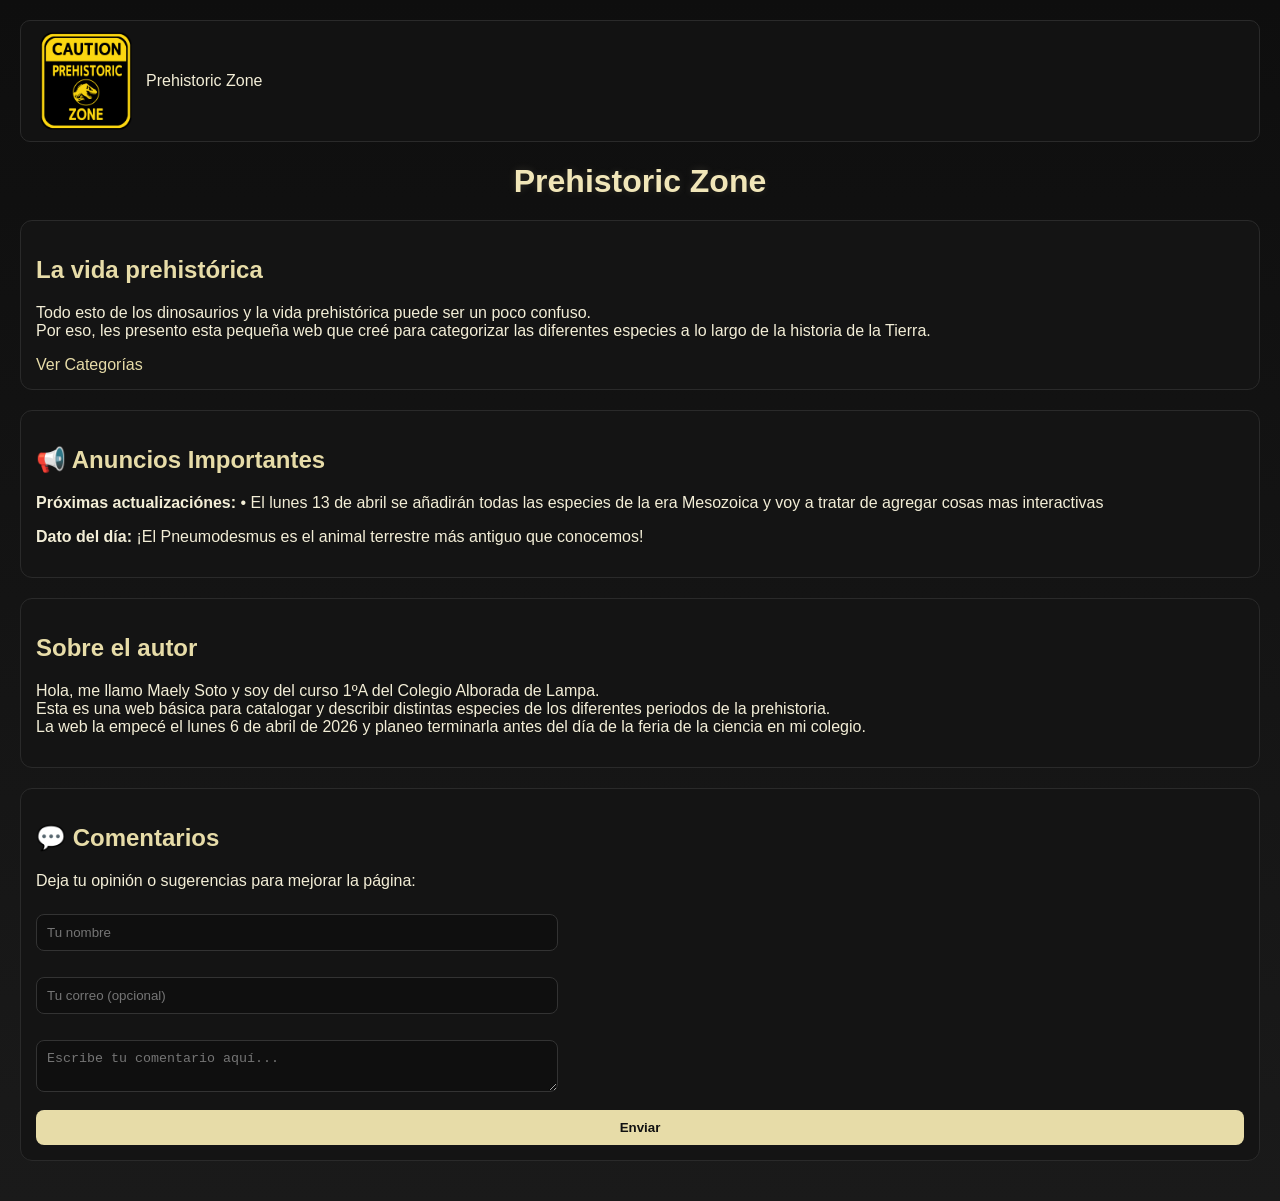
<file: index.html>
<!DOCTYPE html> 
<html lang="es">
<head>
    <meta charset="UTF-8">
    <meta name="viewport" content="width=device-width, initial-scale=1.0">
    <title>Prehistoric Zone</title>
    <link rel="stylesheet" href="style.css">
    <link rel="icon" href="logo.ico">
</head>

<body>

<div class="fade"></div>
    
<header>
    <img src="logo.png" width="100" height="100" alt="Logo Prehistoric Zone">
    <span>Prehistoric Zone</span>
</header>

<main>
    <h1>Prehistoric Zone</h1>

    <section class="introduccion">
        <h2>La vida prehistórica</h2>
        <p>
            Todo esto de los dinosaurios y la vida prehistórica puede ser un poco confuso. <br>
            Por eso, les presento esta pequeña web que creé para categorizar 
            las diferentes especies a lo largo de la historia de la Tierra.
        </p>
        <a href="categorias.html" class="boton-categorias">Ver Categorías</a>
    </section>

<section class="anuncios">
    <h2>📢 Anuncios Importantes</h2>
    <div class="contenido-anuncio">
        <p><strong>Próximas actualizaciónes:</strong> • El lunes 13 de abril se añadirán todas las especies de la era Mesozoica y voy a tratar de agregar cosas mas interactivas </p>
        <p><strong>Dato del día:</strong> ¡El Pneumodesmus es el animal terrestre más antiguo que conocemos!</p>
    </div>
</section>

    <section class="autor">
        <h2>Sobre el autor</h2>
<p>
    Hola, me llamo Maely Soto y soy del curso 1ºA del Colegio Alborada de Lampa.<br>
    Esta es una web básica para catalogar y describir distintas especies de los diferentes periodos de la prehistoria.<br>
    La web la empecé el lunes 6 de abril de 2026 y planeo terminarla antes del día de la feria de la ciencia en mi colegio.
</p>
    </section>

    <section class="comentarios">
        <h2>💬 Comentarios</h2>
        <p>Deja tu opinión o sugerencias para mejorar la página:</p>

        <form action="https://formspree.io/f/mqegvpqd" method="POST">
            <input type="text" name="nombre" placeholder="Tu nombre" required>
            <input type="email" name="email" placeholder="Tu correo (opcional)">
            <textarea name="mensaje" placeholder="Escribe tu comentario aquí..." required></textarea>
            <input type="hidden" name="_subject" value="Nuevo comentario en Prehistoric Zone">
            <button type="submit">Enviar</button>
        </form>
    </section>
</main>

<script>
// Fade al entrar
window.addEventListener("load", () => {
    const fade = document.querySelector(".fade");
    if (fade) {
        fade.style.opacity = "0";
        // Opcional: ocultarlo del flujo para que no interfiera con los clics
        setTimeout(() => { fade.style.display = "none"; }, 500);
    }
});

// Fade al salir
document.querySelectorAll("a").forEach(link => {
    link.addEventListener("click", function(e) {
        const href = this.getAttribute("href");

        if (href && !href.startsWith("#")) {
            e.preventDefault();
            const fade = document.querySelector(".fade");
            if (fade) {
                fade.style.display = "block";
                setTimeout(() => { fade.style.opacity = "1"; }, 10);
                setTimeout(() => { window.location.href = href; }, 500);
            }
        }
    });
});
</script>

</body>
</html>
</file>
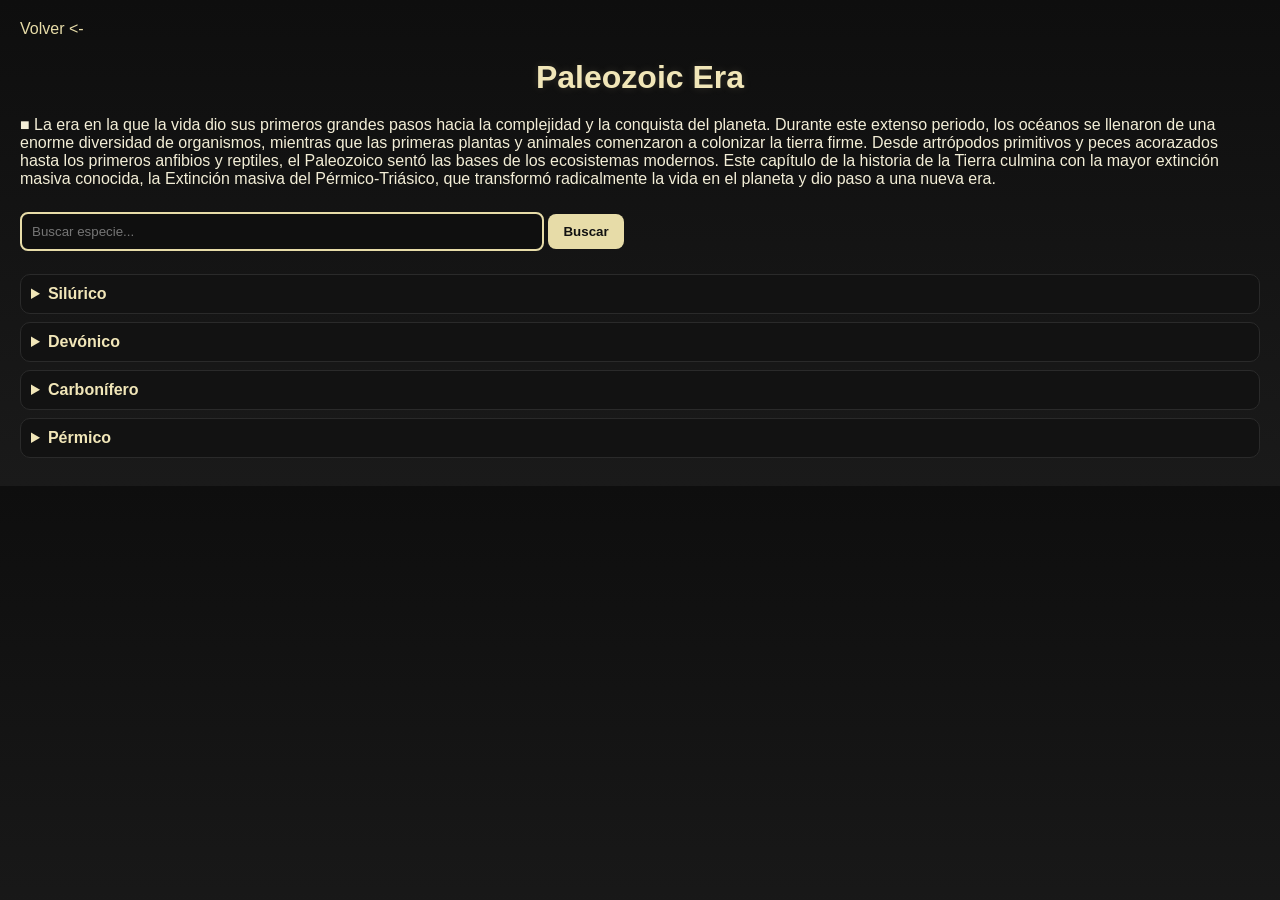
<file: categoria 1.html>
<!DOCTYPE html> 
<html>
    <head>
        <meta charset="UTF-8">
        <meta name="viewport"
        content="width=device-width, initial-scale=1.0">
        <title>Paleozoic</title>
        <link rel="stylesheet" href="style.css">
        <link rel="icon" href="logo.ico">
        
    </head>

    <body>

      <div class="fade"></div>

        <a href="categorias.html"> Volver <-</a>

        <h1>Paleozoic Era</h1>

        <p>■ La era en la que la vida dio sus primeros grandes pasos hacia la complejidad y la conquista del planeta. Durante este extenso periodo, los océanos se llenaron de una enorme diversidad de organismos, mientras que las primeras plantas y animales comenzaron a colonizar la tierra firme. Desde artrópodos primitivos y peces acorazados hasta los primeros anfibios y reptiles, el Paleozoico sentó las bases de los ecosistemas modernos. Este capítulo de la historia de la Tierra culmina con la mayor extinción masiva conocida, la Extinción masiva del Pérmico-Triásico, que transformó radicalmente la vida en el planeta y dio paso a una nueva era.</p>
        
<input type="text" id="buscador" placeholder="Buscar especie...">
<button onclick="buscar()">Buscar</button>

        <details>
        <summary>Silúrico</summary>

        <details>
            <summary>Pneumodesmus</summary>
<p><strong>Nombre:</strong> Pneumodesmus<br> <strong>Tipo:</strong> Miriápodo (milpiés primitivo, artrópodo terrestre)<br> <strong>Periodo:</strong> Silúrico (hace aproximadamente 428 millones de años)<br> <strong>Ubicación:</strong> Actual Escocia</p> <p><strong>Descripción:</strong><br> Pneumodesmus es considerado uno de los primeros animales conocidos que vivieron completamente en tierra firme, lo que lo convierte en una especie clave para entender la transición evolutiva del medio acuático al terrestre. Este pequeño artrópodo, similar a los milpiés modernos, habitó el planeta durante el período Silúrico, una etapa en la que la vida fuera del agua era todavía muy limitada y los ecosistemas terrestres estaban en sus primeras fases de desarrollo.</p> <p>En aquel entonces, la superficie terrestre carecía de grandes plantas, árboles o suelos complejos. Sin embargo, ya comenzaban a aparecer formas primitivas de vegetación, como musgos y pequeñas plantas vasculares, que generaban ambientes húmedos donde organismos como Pneumodesmus podían sobrevivir. Su cuerpo estaba compuesto por múltiples segmentos, cada uno con pares de patas, lo que le permitía desplazarse con estabilidad sobre el terreno. Además, contaba con un exoesqueleto que le brindaba protección frente a un entorno todavía hostil.</p> <p>A pesar de su tamaño reducido, probablemente de unos pocos centímetros, su importancia radica en una adaptación crucial: la capacidad de respirar aire, lo que lo posiciona como uno de los primeros ejemplos claros de vida animal verdaderamente terrestre.</p> <p><strong>Características clave:</strong><br> - Uno de los primeros animales conocidos en habitar tierra firme<br> - Presencia de espiráculos, estructuras respiratorias adaptadas al aire<br> - Cuerpo segmentado con múltiples pares de patas<br> - Exoesqueleto protector típico de los artrópodos<br> - Tamaño pequeño, adaptado a ambientes húmedos</p> <p><strong>Hábitat:</strong><br> El hábitat de Pneumodesmus estaba compuesto por zonas húmedas cercanas a cuerpos de agua, como riberas, llanuras inundables o suelos constantemente mojados. Estas condiciones eran esenciales, ya que los primeros animales terrestres aún dependían de la humedad para evitar la desecación.</p> <p>Los fósiles conocidos de esta especie fueron hallados en lo que hoy es Escocia, en sedimentos que indican un entorno con presencia de agua dulce y suelos blandos. Estos ambientes ofrecían tanto refugio como alimento, y representaban una transición natural entre los ecosistemas acuáticos y los terrestres.</p> <p><strong>Alimentación:</strong><br> Se cree que Pneumodesmus era un detritívoro, alimentándose de materia orgánica en descomposición, como restos de plantas primitivas y microorganismos presentes en el suelo. Este tipo de dieta es fundamental en cualquier ecosistema, ya que contribuye al reciclaje de nutrientes.</p> <p>Incluso en estos ecosistemas tempranos, organismos como Pneumodesmus ayudaban a descomponer materia orgánica y a enriquecer el suelo, sentando las bases para el desarrollo de ecosistemas terrestres más complejos.</p> <p><strong>Importancia científica:</strong><br> La importancia de Pneumodesmus en la paleontología es enorme, ya que representa una de las evidencias más antiguas de animales adaptados a la vida terrestre. Su característica más relevante es la presencia de espiráculos, pequeñas aberturas conectadas a un sistema traqueal que permiten la respiración de aire.</p> <p>Este rasgo indica que no solo visitaba la tierra de forma ocasional, sino que estaba completamente adaptado a vivir en ella. Esto marca un punto clave en la evolución, ya que la colonización de la tierra firme abrió el camino para el desarrollo de ecosistemas terrestres complejos, como destacan investigaciones difundidas por <strong>National Geographic</strong>.</p>
        </details>

        <details>
            <summary>Kampecaris</summary>
            <p><strong>Nombre:</strong> Kampecaris<br> <strong>Tipo:</strong> Miriápodo (milpiés primitivo, artrópodo terrestre)<br> <strong>Periodo:</strong> Silúrico (hace aproximadamente 430 millones de años)<br> <strong>Ubicación:</strong> Actual Escocia</p> <p><strong>Descripción:</strong><br> Kampecaris es uno de los miriápodos terrestres más antiguos conocidos y representa una etapa temprana en la colonización de la tierra firme por parte de los artrópodos. Vivió durante el período Silúrico, en un momento en que la vida terrestre apenas comenzaba a desarrollarse y los ecosistemas fuera del agua eran simples, con escasa vegetación y condiciones ambientales aún inestables.</p> <p>Este organismo tenía un cuerpo alargado y segmentado, con múltiples pares de patas que le permitían desplazarse de manera eficiente sobre suelos húmedos. Su apariencia general probablemente era similar a la de los milpiés actuales, aunque más primitiva. Como otros artrópodos, poseía un exoesqueleto que le proporcionaba soporte estructural y protección frente a factores ambientales como la pérdida de humedad.</p> <p>Aunque su tamaño era pequeño, de apenas unos pocos centímetros, Kampecaris formaba parte de un grupo de organismos clave en la transición evolutiva hacia la vida terrestre. Su existencia demuestra que los artrópodos fueron de los primeros animales en adaptarse a este nuevo entorno, desarrollando características que les permitieron sobrevivir fuera del agua.</p> <p><strong>Características clave:</strong><br> - Uno de los miriápodos terrestres más antiguos conocidos<br> - Cuerpo segmentado con múltiples pares de patas<br> - Exoesqueleto protector típico de los artrópodos<br> - Tamaño pequeño, adaptado a ambientes húmedos<br> - Morfología similar a los milpiés modernos</p> <p><strong>Hábitat:</strong><br> Kampecaris habitaba entornos húmedos, como áreas cercanas a ríos, llanuras inundables o suelos constantemente mojados. Durante el Silúrico, la tierra firme aún no estaba cubierta por grandes plantas, pero ya existían formas primitivas de vegetación que ayudaban a mantener la humedad del suelo.</p> <p>Estos microhábitats eran esenciales para su supervivencia, ya que los primeros animales terrestres dependían de condiciones húmedas para evitar la desecación. Es probable que Kampecaris viviera en zonas protegidas, como entre restos vegetales o en suelos blandos ricos en materia orgánica.</p> <p><strong>Alimentación:</strong><br> Se cree que Kampecaris era un detritívoro, alimentándose de materia orgánica en descomposición, incluyendo restos de plantas primitivas y microorganismos presentes en el suelo. Este tipo de dieta era fundamental para los primeros ecosistemas terrestres, ya que ayudaba a reciclar nutrientes.</p> <p>Al consumir y descomponer materia orgánica, estos organismos contribuían a la formación de suelos más ricos, facilitando el desarrollo de otros seres vivos y la expansión de la vida terrestre.</p> <p><strong>Importancia científica:</strong><br> Kampecaris es una especie clave para entender las primeras fases de la colonización terrestre por parte de los artrópodos. Su presencia en el registro fósil demuestra que los miriápodos ya habían comenzado a diversificarse y adaptarse a la vida en tierra firme durante el Silúrico.</p> <p>Aunque no presenta evidencias tan claras de sistemas respiratorios como Pneumodesmus, su estudio permite reconstruir cómo estos organismos evolucionaron progresivamente para independizarse del medio acuático. Investigaciones paleontológicas y trabajos de divulgación —incluyendo los difundidos por <strong>National Geographic</strong>— destacan la importancia de estos primeros artrópodos en el desarrollo de los ecosistemas terrestres.</p>
        </details>

        <details>
            <summary>Eoarthropleura</summary>
            <p><strong>Nombre:</strong> Eoarthropleura<br> <strong>Tipo:</strong> Artrópodo (posible miriápodo primitivo)<br> <strong>Periodo:</strong> Silúrico (hace aproximadamente 430–420 millones de años)<br> <strong>Ubicación:</strong> Europa, especialmente Escocia</p> <p><strong>Descripción:</strong><br> Eoarthropleura es uno de los primeros representantes conocidos de los grandes artrópodos terrestres y está estrechamente relacionado con el famoso Arthropleura, que aparecería millones de años después durante el Carbonífero. Este organismo vivió durante el período Silúrico, en una etapa crucial en la que los animales comenzaban a expandirse fuera del medio acuático y a experimentar con la vida en tierra firme.</p> <p>Aunque no alcanzaba los tamaños gigantes de sus parientes posteriores, Eoarthropleura ya mostraba un cuerpo alargado y segmentado, compuesto por múltiples secciones articuladas. Estas estructuras le permitían moverse de manera eficiente sobre el suelo, posiblemente utilizando numerosas patas, como ocurre en los miriápodos modernos. Su anatomía sugiere una forma de vida adaptada a desplazarse lentamente en ambientes terrestres húmedos.</p> <p>El cuerpo de Eoarthropleura estaba protegido por un exoesqueleto, lo que le proporcionaba soporte y defensa en un entorno todavía poco desarrollado. Su existencia demuestra que la diversificación de los artrópodos terrestres ya estaba en marcha durante el Silúrico, incluyendo formas que eventualmente darían lugar a algunos de los invertebrados más grandes que han existido.</p> <p><strong>Características clave:</strong><br> - Uno de los primeros artrópodos terrestres de gran tamaño relativo<br> - Cuerpo segmentado y alargado, posiblemente con múltiples patas<br> - Exoesqueleto resistente que ofrecía protección y soporte<br> - Relacionado evolutivamente con Arthropleura<br> - Adaptado a ambientes terrestres húmedos</p> <p><strong>Hábitat:</strong><br> Eoarthropleura habitaba zonas húmedas cercanas a cuerpos de agua, como riberas, llanuras inundables y suelos ricos en materia orgánica. Durante el Silúrico, estos ambientes eran fundamentales para la supervivencia de los primeros animales terrestres, ya que ofrecían humedad constante y condiciones más estables.</p> <p>La vegetación terrestre aún era limitada, compuesta principalmente por plantas primitivas de bajo crecimiento. Sin embargo, estas eran suficientes para generar microhábitats donde organismos como Eoarthropleura podían encontrar refugio y alimento, evitando la desecación.</p> <p><strong>Alimentación:</strong><br> Se cree que Eoarthropleura era herbívoro o detritívoro, alimentándose de materia vegetal primitiva o restos orgánicos en descomposición. Esta dieta lo situaría como un consumidor primario dentro de los primeros ecosistemas terrestres.</p> <p>Su papel en el ecosistema habría sido importante para el reciclaje de nutrientes y el mantenimiento del equilibrio ecológico, contribuyendo al desarrollo de suelos más complejos y fértiles.</p> <p><strong>Importancia científica:</strong><br> Eoarthropleura es una pieza clave para entender la evolución de los artrópodos terrestres y el origen de formas gigantes como Arthropleura. Su presencia en el registro fósil indica que ya en el Silúrico existían artrópodos relativamente grandes adaptados a la vida fuera del agua.</p> <p>Este género ayuda a los científicos a reconstruir cómo ocurrió la transición hacia organismos terrestres más complejos y de mayor tamaño. Estudios paleontológicos y divulgaciones científicas —incluyendo las realizadas por <strong>National Geographic</strong>— destacan su relevancia como uno de los primeros pasos hacia la diversificación de la vida terrestre.</p>
        </details>

        <details>
            <summary>Palaeophonus</summary>
            <p><strong>Nombre:</strong> Palaeophonus<br> <strong>Tipo:</strong> Artrópodo (escorpión primitivo)<br> <strong>Periodo:</strong> Silúrico (hace aproximadamente 435–420 millones de años)<br> <strong>Ubicación:</strong> Europa y América del Norte</p> <p><strong>Descripción:</strong><br> Palaeophonus es uno de los escorpiones más antiguos conocidos y representa una etapa temprana en la evolución de los arácnidos. Vivió durante el período Silúrico, en un momento en que los animales comenzaban a explorar la vida fuera del agua, aunque muchos aún conservaban características adaptadas a ambientes acuáticos o semiacuáticos.</p> <p>Este organismo tenía una apariencia similar a la de los escorpiones modernos, con un cuerpo segmentado dividido en prosoma (parte frontal) y opistosoma (parte posterior), además de pinzas (pedipalpos) y una cola alargada que probablemente terminaba en un aguijón. Sin embargo, a diferencia de los escorpiones actuales, Palaeophonus conservaba rasgos más primitivos, lo que sugiere que podía vivir tanto en ambientes acuáticos como en zonas terrestres húmedas.</p> <p>Su tamaño era relativamente pequeño en comparación con algunos escorpiones actuales, y su estructura corporal indica que ya poseía muchas de las adaptaciones básicas que definirían a los arácnidos en millones de años posteriores. Es un claro ejemplo de cómo ciertos grupos animales evolucionaron manteniendo una forma corporal altamente efectiva.</p> <p><strong>Características clave:</strong><br> - Uno de los escorpiones más antiguos del registro fósil<br> - Cuerpo segmentado con estructura similar a escorpiones modernos<br> - Presencia de pedipalpos (pinzas) para capturar presas<br> - Cola alargada posiblemente con aguijón venenoso<br> - Adaptaciones tanto acuáticas como terrestres primitivas</p> <p><strong>Hábitat:</strong><br> Palaeophonus habitaba entornos costeros, zonas húmedas y áreas cercanas al agua, como riberas o llanuras inundables. Durante el Silúrico, estos ambientes eran clave para la transición de los animales desde el agua hacia la tierra.</p> <p>Es probable que este escorpión primitivo pasara parte de su vida en el agua o en zonas muy húmedas, ya que sus sistemas respiratorios aún no estaban completamente adaptados a condiciones terrestres secas. Estos hábitats ofrecían protección, humedad constante y abundancia de pequeños organismos que servían como alimento.</p> <p><strong>Alimentación:</strong><br> Palaeophonus era un depredador, alimentándose de pequeños invertebrados, posiblemente otros artrópodos primitivos o microorganismos. Utilizaba sus pinzas para capturar presas y, probablemente, su aguijón para inmovilizarlas o defenderse.</p> <p>Este tipo de alimentación lo posiciona como uno de los primeros depredadores terrestres o semiacuáticos, lo que es importante para entender el desarrollo de cadenas tróficas en los ecosistemas tempranos.</p> <p><strong>Importancia científica:</strong><br> Palaeophonus es fundamental para comprender la evolución de los arácnidos y la transición de los animales depredadores hacia la vida terrestre. Su morfología muestra una combinación de características primitivas y modernas, lo que permite a los científicos estudiar cómo evolucionaron estructuras clave como las pinzas, el aguijón y los sistemas respiratorios.</p> <p>Además, su existencia indica que los ecosistemas del Silúrico ya comenzaban a incluir relaciones depredador-presa fuera del agua. Investigaciones paleontológicas y divulgaciones científicas —incluyendo las difundidas por <strong>National Geographic</strong>— destacan a Palaeophonus como uno de los primeros ejemplos de arácnidos en la historia evolutiva, marcando el inicio de un linaje que sigue existiendo en la actualidad.</p>
        </details>

        <details>
            <summary>Parioscorpio</summary>
            <p><strong>Nombre:</strong> Parioscorpio<br> <strong>Tipo:</strong> Artrópodo (escorpión primitivo)<br> <strong>Periodo:</strong> Silúrico (hace aproximadamente 437 millones de años)<br> <strong>Ubicación:</strong> Actual América del Norte (especialmente Estados Unidos)</p> <p><strong>Descripción:</strong><br> Parioscorpio es uno de los escorpiones más antiguos conocidos y constituye una evidencia clave en la transición evolutiva de los artrópodos desde ambientes acuáticos hacia la vida terrestre. Vivió durante el período Silúrico, en una época en la que los ecosistemas fuera del agua estaban en sus primeras etapas de desarrollo y muchos organismos aún dependían en gran medida de entornos húmedos.</p> <p>Este escorpión primitivo presentaba una morfología notablemente similar a la de los escorpiones modernos, incluyendo un cuerpo segmentado, pedipalpos en forma de pinza y una cola alargada que probablemente terminaba en un aguijón. Sin embargo, a diferencia de los escorpiones actuales, su anatomía interna sugiere una combinación de características primitivas, especialmente en lo relacionado con la respiración.</p> <p>Los fósiles de Parioscorpio han revelado estructuras internas interpretadas como sistemas respiratorios intermedios, comparables tanto a branquias como a pulmones en libro. Esto indica que este organismo podía sobrevivir en ambientes acuáticos y también en condiciones terrestres húmedas, lo que lo convierte en un claro ejemplo de adaptación evolutiva en proceso.</p> <p><strong>Características clave:</strong><br> - Uno de los escorpiones más antiguos del registro fósil<br> - Cuerpo segmentado con gran similitud a escorpiones modernos<br> - Presencia de pedipalpos (pinzas) para capturar presas<br> - Cola alargada posiblemente con aguijón venenoso<br> - Sistema respiratorio con características intermedias entre acuático y terrestre</p> <p><strong>Hábitat:</strong><br> Parioscorpio habitaba entornos costeros, deltas y zonas húmedas cercanas al agua, como riberas y llanuras inundables. Durante el Silúrico, estos ambientes eran esenciales para los organismos en transición hacia la vida terrestre, ya que ofrecían condiciones estables y alta humedad.</p> <p>Es probable que este escorpión pasara gran parte de su vida en el agua o en áreas saturadas de humedad, desplazándose ocasionalmente sobre tierra firme. Estos entornos le permitían evitar la desecación y acceder a una amplia variedad de presas.</p> <p><strong>Alimentación:</strong><br> Parioscorpio era un depredador, alimentándose de pequeños invertebrados presentes en su entorno. Utilizaba sus pinzas para capturar presas y probablemente su aguijón para inmovilizarlas o defenderse.</p> <p>Su papel como depredador lo sitúa entre los primeros organismos en formar parte de cadenas tróficas complejas en ecosistemas en transición, contribuyendo al desarrollo de relaciones ecológicas más avanzadas.</p> <p><strong>Importancia científica:</strong><br> Parioscorpio es fundamental para comprender la evolución de los arácnidos y la transición de los animales hacia la vida terrestre. Sus características anatómicas proporcionan evidencia directa de cómo los sistemas respiratorios evolucionaron gradualmente desde estructuras acuáticas hacia adaptaciones plenamente terrestres.</p> <p>Este género ayuda a llenar vacíos importantes en el registro fósil, mostrando una etapa intermedia en la evolución de los escorpiones. Estudios paleontológicos y trabajos de divulgación —incluyendo los difundidos por <strong>National Geographic</strong>— destacan su relevancia como uno de los ejemplos más claros de esta transición evolutiva.</p>
        </details>

        </details>

        <!-- DEVÓNICO -->

        <details>
        <summary>Devónico</summary>

        <details>
            <summary>Proscorpius</summary>
           <p><strong>Nombre:</strong> Proscorpius<br> <strong>Tipo:</strong> Artrópodo (escorpión primitivo)<br> <strong>Periodo:</strong> Devónico (hace aproximadamente 410–400 millones de años)<br> <strong>Ubicación:</strong> Europa (principalmente Escocia)</p> <p><strong>Descripción:</strong><br> Proscorpius es uno de los escorpiones más antiguos del período Devónico y representa una etapa importante en la evolución de los arácnidos hacia formas completamente terrestres. Vivió en una época en la que los ecosistemas terrestres estaban en plena expansión, con la aparición de las primeras plantas vasculares más desarrolladas y una mayor diversidad de artrópodos.</p> <p>Este escorpión primitivo tenía una apariencia muy similar a la de los escorpiones modernos, con un cuerpo claramente dividido en regiones, pedipalpos en forma de pinza y una cola segmentada que probablemente terminaba en un aguijón. Su tamaño era relativamente pequeño, pero su anatomía indica un nivel de especialización mayor que el de sus antecesores del Silúrico.</p> <p>A diferencia de formas más primitivas como Parioscorpio, Proscorpius muestra características que sugieren una adaptación más avanzada a la vida terrestre. Aunque aún se debate si pasaba parte de su vida en el agua, es probable que pudiera desplazarse con mayor facilidad sobre tierra firme y depender menos de ambientes completamente acuáticos.</p> <p><strong>Características clave:</strong><br> - Escorpión primitivo con gran similitud a especies modernas<br> - Cuerpo segmentado con división clara entre regiones<br> - Pedipalpos desarrollados para capturar presas<br> - Cola alargada posiblemente con aguijón venenoso<br> - Mayor adaptación a la vida terrestre que escorpiones del Silúrico</p> <p><strong>Hábitat:</strong><br> Proscorpius habitaba ambientes húmedos terrestres, como zonas cercanas a ríos, llanuras inundables y áreas con vegetación primitiva. Durante el Devónico, estos ecosistemas comenzaron a volverse más complejos gracias a la expansión de plantas terrestres, lo que proporcionaba más refugio y recursos.</p> <p>Aunque probablemente aún dependía de la humedad, este escorpión podía moverse en tierra firme con mayor independencia que sus antecesores, ocupando nichos ecológicos más variados dentro de estos nuevos ecosistemas.</p> <p><strong>Alimentación:</strong><br> Proscorpius era un depredador, alimentándose de pequeños invertebrados. Utilizaba sus pinzas para capturar presas y su aguijón para inmovilizarlas o defenderse.</p> <p>Su rol como depredador lo convierte en parte importante de las primeras cadenas alimenticias terrestres más complejas, contribuyendo al equilibrio ecológico de estos entornos en expansión.</p> <p><strong>Importancia científica:</strong><br> Proscorpius es una especie clave para entender la evolución de los escorpiones y la consolidación de la vida terrestre en los artrópodos. Representa una fase intermedia entre los escorpiones primitivos semiacuáticos del Silúrico y las formas plenamente terrestres que aparecerían posteriormente.</p> <p>Su estudio permite a los científicos observar cómo se perfeccionaron las adaptaciones necesarias para la vida en tierra firme, incluyendo la locomoción y la caza. Investigaciones paleontológicas y divulgaciones científicas —como las de <strong>National Geographic</strong>— destacan su importancia en la comprensión de la diversificación de los arácnidos durante el Devónico.</p>
        </details>

        <details>
            <summary>Attercopus</summary>
            <p><strong>Nombre:</strong> Attercopus<br> <strong>Tipo:</strong> Artrópodo (arácnido primitivo, relacionado con las arañas)<br> <strong>Periodo:</strong> Devónico (hace aproximadamente 390–380 millones de años)<br> <strong>Ubicación:</strong> Actual América del Norte (especialmente Estados Unidos)</p> <p><strong>Descripción:</strong><br> Attercopus es uno de los arácnidos más antiguos conocidos y representa una etapa crucial en la evolución de las arañas. Vivió durante el período Devónico, una época en la que los ecosistemas terrestres estaban expandiéndose rápidamente, con una mayor diversidad de plantas y animales colonizando la tierra firme.</p> <p>Aunque a simple vista podría parecer una araña primitiva, Attercopus no era una araña verdadera. Su cuerpo ya presentaba características similares, como múltiples patas articuladas y una estructura corporal adaptada a la vida terrestre, pero carecía de algunos rasgos clave de las arañas modernas, como las hileras especializadas para producir seda.</p> <p>Sin embargo, lo más interesante de este organismo es que sí poseía la capacidad de producir seda, aunque de una forma más primitiva. En lugar de usarla para tejer redes complejas, probablemente la utilizaba para recubrir superficies, proteger huevos o crear refugios. Esto lo convierte en uno de los primeros ejemplos conocidos de producción de seda en la historia evolutiva.</p> <p><strong>Características clave:</strong><br> - Arácnido primitivo relacionado con las arañas<br> - Capacidad de producir seda, pero sin hileras modernas<br> - Cuerpo segmentado adaptado a la vida terrestre<br> - Ocho patas articuladas típicas de los arácnidos<br> - No construía telarañas como las arañas actuales</p> <p><strong>Hábitat:</strong><br> Attercopus habitaba ambientes terrestres húmedos, como suelos cercanos a cuerpos de agua, zonas con vegetación primitiva y áreas ricas en materia orgánica. Durante el Devónico, estos ecosistemas ofrecían refugio y alimento para una gran variedad de artrópodos.</p> <p>La presencia de plantas más desarrolladas en comparación con el Silúrico permitía la formación de microhábitats más complejos, donde organismos como Attercopus podían esconderse, cazar y reproducirse.</p> <p><strong>Alimentación:</strong><br> Attercopus era un depredador, alimentándose de pequeños invertebrados. Probablemente cazaba de forma activa, capturando presas con sus patas y quelíceros, en lugar de utilizar redes como las arañas modernas.</p> <p>Su estrategia de caza lo posiciona como uno de los primeros arácnidos depredadores plenamente terrestres, contribuyendo al desarrollo de cadenas alimenticias más complejas.</p> <p><strong>Importancia científica:</strong><br> Attercopus es fundamental para entender el origen de las arañas y la evolución de la producción de seda. Representa una etapa intermedia entre los arácnidos primitivos y las arañas verdaderas, mostrando cómo características clave, como la producción de seda, aparecieron antes de la capacidad de construir telarañas.</p> <p>Su estudio ha permitido a los científicos reconstruir cómo evolucionaron las arañas modernas y cómo se desarrollaron sus adaptaciones más distintivas. Investigaciones paleontológicas y divulgaciones científicas —incluyendo las difundidas por <strong>National Geographic</strong>— destacan a Attercopus como una pieza clave en la evolución de los arácnidos terrestres.</p>
        </details>

        <details>
            <summary>Eotarbus</summary>
            <p><strong>Nombre:</strong> Eotarbus<br> <strong>Tipo:</strong> Artrópodo (arácnido primitivo, orden Trigonotarbida)<br> <strong>Periodo:</strong> Devónico (hace aproximadamente 390–380 millones de años)<br> <strong>Ubicación:</strong> Europa y América del Norte</p> <p><strong>Descripción:</strong><br> Eotarbus es un arácnido extinto perteneciente al grupo de los trigonotárbidos, un linaje antiguo y completamente desaparecido que está estrechamente relacionado con las arañas, aunque no forma parte de ellas. Vivió durante el período Devónico, una época en la que los ecosistemas terrestres estaban en expansión y comenzaban a albergar una mayor diversidad de artrópodos.</p> <p>Este organismo presentaba una apariencia similar a la de una araña robusta, con un cuerpo segmentado dividido en dos regiones principales y múltiples patas articuladas adaptadas para desplazarse sobre el suelo. Sin embargo, a diferencia de las arañas verdaderas, Eotarbus carecía de la capacidad de producir seda, lo que lo distingue claramente dentro de la evolución de los arácnidos.</p> <p>Su cuerpo estaba protegido por un exoesqueleto relativamente resistente, lo que sugiere una vida en ambientes terrestres donde la protección contra depredadores y condiciones ambientales era importante. A diferencia de otros arácnidos más primitivos, Eotarbus muestra una adaptación más consolidada a la vida fuera del agua, sin evidencias de dependencia directa de ambientes acuáticos.</p> <p><strong>Características clave:</strong><br> - Arácnido del grupo Trigonotarbida (extinto)<br> - Similar en apariencia a una araña, pero sin producción de seda<br> - Cuerpo segmentado con estructura típica de arácnidos<br> - Ocho patas adaptadas a la locomoción terrestre<br> - Exoesqueleto resistente y bien desarrollado</p> <p><strong>Hábitat:</strong><br> Eotarbus habitaba entornos terrestres húmedos, como bosques primitivos, suelos cubiertos de vegetación baja y áreas cercanas a cuerpos de agua. Durante el Devónico, la expansión de plantas vasculares permitió la formación de hábitats más complejos, con mayor cobertura y refugio para pequeños animales.</p> <p>Estos ambientes ofrecían protección, humedad y abundancia de presas, lo que favorecía la diversificación de arácnidos como Eotarbus. Es probable que viviera entre la hojarasca o en grietas del suelo, aprovechando los microhábitats disponibles.</p> <p><strong>Alimentación:</strong><br> Eotarbus era un depredador, alimentándose de pequeños invertebrados. A diferencia de las arañas modernas, no utilizaba seda para capturar presas, por lo que probablemente cazaba activamente, utilizando sus patas y estructuras bucales para sujetar y consumir a sus víctimas.</p> <p>Este tipo de comportamiento indica una estrategia de caza más directa, típica de los primeros arácnidos terrestres.</p> <p><strong>Importancia científica:</strong><br> Eotarbus es fundamental para comprender la diversidad temprana de los arácnidos y la evolución de las formas terrestres dentro de este grupo. Como miembro de los trigonotárbidos, proporciona información valiosa sobre un linaje que coexistió con los antecesores de las arañas, pero que finalmente se extinguió.</p> <p>Su estudio permite a los científicos diferenciar entre las distintas ramas evolutivas de los arácnidos y entender cómo surgieron características clave como la producción de seda en otros grupos. Investigaciones paleontológicas y divulgaciones científicas —incluyendo las difundidas por <strong>National Geographic</strong>— destacan la importancia de estos organismos en la reconstrucción de los ecosistemas terrestres del Devónico.</p>
        </details>

        <details>
            <summary>Dunkleosteus</summary>
            <p><strong>Nombre:</strong> Dunkleosteus<br> <strong>Tipo:</strong> Pez placodermo (pez acorazado primitivo)<br> <strong>Periodo:</strong> Devónico (hace aproximadamente 382–358 millones de años)<br> <strong>Ubicación:</strong> Océanos de todo el mundo</p> <p><strong>Descripción:</strong><br> Dunkleosteus fue uno de los depredadores más formidables de los océanos durante el período Devónico, conocido como la “edad de los peces”. Este gigantesco pez acorazado pertenecía al grupo de los placodermos, un linaje extinto de peces primitivos caracterizados por poseer placas óseas que protegían su cabeza y la parte frontal de su cuerpo.</p> <p>Podía alcanzar longitudes de hasta 6 a 10 metros, lo que lo convertía en uno de los mayores depredadores marinos de su tiempo. Su cuerpo combinaba una cabeza fuertemente blindada con una región posterior más flexible, lo que le permitía nadar con relativa agilidad a pesar de su tamaño. A diferencia de muchos depredadores modernos, Dunkleosteus no tenía dientes verdaderos; en su lugar, poseía placas óseas afiladas que funcionaban como cuchillas capaces de cortar y triturar a sus presas.</p> <p>Su mandíbula era una de sus características más impresionantes. Estudios biomecánicos han demostrado que podía abrir y cerrar la boca con gran rapidez, generando una poderosa succión que le permitía absorber a sus presas en cuestión de milisegundos. Esta combinación de fuerza y velocidad lo posiciona como uno de los primeros superdepredadores vertebrados en la historia de la Tierra.</p> <p><strong>Características clave:</strong><br> - Uno de los mayores depredadores del Devónico<br> - Cuerpo parcialmente cubierto por placas óseas protectoras<br> - Mandíbulas con placas afiladas en lugar de dientes<br> - Mordida extremadamente poderosa y rápida<br> - Gran tamaño, alcanzando varios metros de longitud</p> <p><strong>Hábitat:</strong><br> Dunkleosteus habitaba mares y océanos, especialmente en aguas relativamente poco profundas donde la vida marina era abundante. Durante el Devónico, los océanos estaban llenos de diversidad, incluyendo otros peces acorazados, tiburones primitivos y numerosos invertebrados.</p> <p>Estos entornos ofrecían una gran cantidad de presas, lo que permitía a Dunkleosteus ocupar la cima de la cadena alimenticia. Su distribución global indica que era un depredador altamente exitoso y adaptable.</p> <p><strong>Alimentación:</strong><br> Dunkleosteus era un carnívoro y un depredador ápice. Se alimentaba de una amplia variedad de animales marinos, incluyendo otros peces, placodermos e incluso individuos de su propia especie (canibalismo).</p> <p>Gracias a la potencia de su mandíbula, podía romper caparazones y armaduras, lo que le permitía acceder a presas que otros depredadores no podían consumir. Esto lo convertía en un cazador extremadamente eficiente dentro de su ecosistema.</p> <p><strong>Importancia científica:</strong><br> Dunkleosteus es fundamental para entender la evolución de los vertebrados y el desarrollo de depredadores marinos complejos. Representa uno de los primeros ejemplos de un superdepredador con adaptaciones avanzadas para la caza, incluyendo una mordida poderosa y estrategias de alimentación eficientes.</p> <p>Además, su estudio proporciona información clave sobre los placodermos, un grupo que dominó los océanos antes de extinguirse hacia el final del Devónico. Investigaciones paleontológicas y divulgaciones científicas —incluyendo las de <strong>National Geographic</strong>— destacan a Dunkleosteus como uno de los depredadores más impresionantes de la prehistoria y un símbolo de la “edad de los peces”.</p>
        </details>

        <details>
            <summary>Rhyniognatha</summary>
            <<p><strong>Nombre:</strong> Dunkleosteus<br> <strong>Tipo:</strong> Pez placodermo (pez acorazado primitivo)<br> <strong>Periodo:</strong> Devónico (hace aproximadamente 382–358 millones de años)<br> <strong>Ubicación:</strong> Océanos de todo el mundo</p> <p><strong>Descripción:</strong><br> Dunkleosteus fue uno de los depredadores más formidables de los océanos durante el período Devónico, conocido como la “edad de los peces”. Este gigantesco pez acorazado pertenecía al grupo de los placodermos, un linaje extinto de peces primitivos caracterizados por poseer placas óseas que protegían su cabeza y la parte frontal de su cuerpo.</p> <p>Podía alcanzar longitudes de hasta 6 a 10 metros, lo que lo convertía en uno de los mayores depredadores marinos de su tiempo. Su cuerpo combinaba una cabeza fuertemente blindada con una región posterior más flexible, lo que le permitía nadar con relativa agilidad a pesar de su tamaño. A diferencia de muchos depredadores modernos, Dunkleosteus no tenía dientes verdaderos; en su lugar, poseía placas óseas afiladas que funcionaban como cuchillas capaces de cortar y triturar a sus presas.</p> <p>Su mandíbula era una de sus características más impresionantes. Estudios biomecánicos han demostrado que podía abrir y cerrar la boca con gran rapidez, generando una poderosa succión que le permitía absorber a sus presas en cuestión de milisegundos. Esta combinación de fuerza y velocidad lo posiciona como uno de los primeros superdepredadores vertebrados en la historia de la Tierra.</p> <p><strong>Características clave:</strong><br> - Uno de los mayores depredadores del Devónico<br> - Cuerpo parcialmente cubierto por placas óseas protectoras<br> - Mandíbulas con placas afiladas en lugar de dientes<br> - Mordida extremadamente poderosa y rápida<br> - Gran tamaño, alcanzando varios metros de longitud</p> <p><strong>Hábitat:</strong><br> Dunkleosteus habitaba mares y océanos, especialmente en aguas relativamente poco profundas donde la vida marina era abundante. Durante el Devónico, los océanos estaban llenos de diversidad, incluyendo otros peces acorazados, tiburones primitivos y numerosos invertebrados.</p> <p>Estos entornos ofrecían una gran cantidad de presas, lo que permitía a Dunkleosteus ocupar la cima de la cadena alimenticia. Su distribución global indica que era un depredador altamente exitoso y adaptable.</p> <p><strong>Alimentación:</strong><br> Dunkleosteus era un carnívoro y un depredador ápice. Se alimentaba de una amplia variedad de animales marinos, incluyendo otros peces, placodermos e incluso individuos de su propia especie (canibalismo).</p> <p>Gracias a la potencia de su mandíbula, podía romper caparazones y armaduras, lo que le permitía acceder a presas que otros depredadores no podían consumir. Esto lo convertía en un cazador extremadamente eficiente dentro de su ecosistema.</p> <p><strong>Importancia científica:</strong><br> Dunkleosteus es fundamental para entender la evolución de los vertebrados y el desarrollo de depredadores marinos complejos. Representa uno de los primeros ejemplos de un superdepredador con adaptaciones avanzadas para la caza, incluyendo una mordida poderosa y estrategias de alimentación eficientes.</p> <p>Además, su estudio proporciona información clave sobre los placodermos, un grupo que dominó los océanos antes de extinguirse hacia el final del Devónico. Investigaciones paleontológicas y divulgaciones científicas —incluyendo las de <strong>National Geographic</strong>— destacan a Dunkleosteus como uno de los depredadores más impresionantes de la prehistoria y un símbolo de la “edad de los peces”.</p>
        </details>

        <details>
            <summary>Waeringoscorpio</summary>
            <p><strong>Nombre:</strong> Waeringoscorpio<br> <strong>Tipo:</strong> Artrópodo (escorpión primitivo)<br> <strong>Periodo:</strong> Devónico (hace aproximadamente 410–400 millones de años)<br> <strong>Ubicación:</strong> Europa (principalmente Alemania)</p> <p><strong>Descripción:</strong><br> Waeringoscorpio es un escorpión primitivo del período Devónico que representa una etapa más avanzada en la evolución de los arácnidos hacia la vida completamente terrestre. En comparación con los escorpiones del Silúrico, este organismo muestra adaptaciones más claras para sobrevivir fuera del agua, en un momento en que los ecosistemas terrestres ya eran más complejos y diversos.</p> <p>Su cuerpo presentaba la estructura típica de los escorpiones, con un prosoma (parte frontal) robusto, un opistosoma segmentado y una cola alargada que probablemente terminaba en un aguijón. También poseía pedipalpos bien desarrollados en forma de pinzas, utilizados para capturar presas. Su morfología general indica que ya era un depredador eficiente adaptado a la vida terrestre.</p> <p>Aunque aún conservaba algunas características primitivas, Waeringoscorpio muestra un grado de especialización mayor que sus antecesores, lo que sugiere una transición más consolidada hacia entornos terrestres. Esto lo sitúa como un paso intermedio importante entre los escorpiones semiacuáticos y los completamente terrestres.</p> <p><strong>Características clave:</strong><br> - Escorpión primitivo con adaptaciones más avanzadas a la vida terrestre<br> - Cuerpo segmentado similar al de escorpiones modernos<br> - Pedipalpos desarrollados para capturar presas<br> - Cola alargada probablemente con aguijón venenoso<br> - Mayor independencia de ambientes acuáticos</p> <p><strong>Hábitat:</strong><br> Waeringoscorpio habitaba entornos terrestres húmedos, como suelos cercanos a ríos, llanuras inundables y áreas con vegetación primitiva. Durante el Devónico, la expansión de plantas vasculares permitió la formación de ecosistemas más complejos, con mayor cobertura vegetal y diversidad biológica.</p> <p>Estos ambientes ofrecían refugio, humedad y abundancia de presas, lo que favorecía la supervivencia y diversificación de los escorpiones. Es probable que viviera en el suelo, entre restos vegetales o en grietas, aprovechando los microhábitats disponibles.</p> <p><strong>Alimentación:</strong><br> Waeringoscorpio era un depredador, alimentándose de pequeños invertebrados. Utilizaba sus pinzas para capturar presas y su aguijón para inmovilizarlas o defenderse.</p> <p>Su papel como depredador lo posiciona dentro de las cadenas tróficas terrestres en desarrollo, contribuyendo al equilibrio de los ecosistemas del Devónico.</p> <p><strong>Importancia científica:</strong><br> Waeringoscorpio es importante para comprender la evolución de los escorpiones y su adaptación progresiva a la vida terrestre. Representa una etapa en la que los arácnidos ya habían desarrollado muchas de las características que les permitirían dominar diversos hábitats en millones de años posteriores.</p> <p>Su estudio ayuda a los científicos a reconstruir cómo los escorpiones pasaron de formas semiacuáticas a depredadores completamente terrestres. Investigaciones paleontológicas y divulgaciones científicas —incluyendo las difundidas por <strong>National Geographic</strong>— destacan su relevancia en la evolución de los arácnidos durante el Devónico.</p>
        </details>

        <details>
            <summary>Devonohexapodus</summary>
            <p><strong>Nombre:</strong> Devonohexapodus<br> <strong>Tipo:</strong> Artrópodo (hexápodo primitivo, relacionado con los insectos)<br> <strong>Periodo:</strong> Devónico (hace aproximadamente 410 millones de años)<br> <strong>Ubicación:</strong> Actual Escocia</p> <p><strong>Descripción:</strong><br> Devonohexapodus es uno de los hexápodos más antiguos conocidos y representa una etapa clave en la evolución de los insectos. Vivió durante el período Devónico, en una época en la que los ecosistemas terrestres estaban en plena expansión, con la aparición de plantas más complejas y una creciente diversidad de artrópodos adaptados a la vida fuera del agua.</p> <p>Este organismo poseía un cuerpo segmentado con tres regiones principales y seis patas, una característica distintiva de los hexápodos. Su tamaño era muy pequeño, lo que sugiere que habitaba microhábitats terrestres, como suelos húmedos o áreas cubiertas por vegetación primitiva. A diferencia de los insectos modernos, Devonohexapodus carecía de alas y presentaba una morfología más simple.</p> <p>Aunque no era un insecto en el sentido moderno, está estrechamente relacionado con el grupo que daría origen a los insectos actuales. Su estructura corporal muestra que muchas de las características fundamentales de los insectos ya estaban presentes en etapas muy tempranas de su evolución.</p> <p><strong>Características clave:</strong><br> - Uno de los hexápodos más antiguos conocidos<br> - Presencia de seis patas, rasgo distintivo del grupo<br> - Cuerpo segmentado adaptado a la vida terrestre<br> - Tamaño muy pequeño, adaptado a microhábitats<br> - Carecía de alas</p> <p><strong>Hábitat:</strong><br> Devonohexapodus habitaba ambientes terrestres húmedos, como suelos cercanos a cuerpos de agua, zonas con vegetación primitiva y áreas ricas en materia orgánica. Durante el Devónico, estos entornos eran cada vez más comunes debido a la expansión de plantas vasculares.</p> <p>Estos hábitats ofrecían refugio, humedad constante y una gran variedad de recursos, lo que favorecía la supervivencia de pequeños artrópodos como Devonohexapodus. Es probable que viviera entre el suelo, la hojarasca o en pequeñas grietas, evitando la exposición directa.</p> <p><strong>Alimentación:</strong><br> Se cree que Devonohexapodus era detritívoro o herbívoro, alimentándose de materia orgánica en descomposición o de tejidos vegetales primitivos. Su pequeño tamaño y estructura bucal sugieren una dieta basada en recursos fácilmente accesibles en su entorno inmediato.</p> <p>Este tipo de alimentación contribuía al reciclaje de nutrientes en los primeros ecosistemas terrestres, ayudando a mantener el equilibrio ecológico.</p> <p><strong>Importancia científica:</strong><br> Devonohexapodus es fundamental para comprender el origen de los hexápodos y la evolución temprana de los insectos. Representa una de las primeras evidencias de organismos con seis patas, una característica clave que define a uno de los grupos más exitosos de la historia de la vida.</p> <p>Su estudio permite a los científicos rastrear cómo surgieron los insectos y cómo se adaptaron a la vida terrestre. Investigaciones paleontológicas y divulgaciones científicas —incluyendo las difundidas por <strong>National Geographic</strong>— destacan su relevancia como uno de los primeros pasos en la evolución de los insectos modernos.</p>
        </details>

        <details>
            <summary>Strudiella</summary>
            <p><strong>Nombre:</strong> Strudiella<br> <strong>Tipo:</strong> Artrópodo (insecto primitivo)<br> <strong>Periodo:</strong> Devónico tardío (hace aproximadamente 370 millones de años)<br> <strong>Ubicación:</strong> Actual Bélgica</p> <p><strong>Descripción:</strong><br> Strudiella es considerado uno de los insectos más antiguos conocidos y representa una evidencia importante de la presencia de insectos en ecosistemas terrestres del Devónico tardío. Su descubrimiento fue especialmente relevante porque sugiere que los insectos ya se habían diversificado más de lo que se pensaba en esta etapa temprana de la evolución.</p> <p>Aunque el fósil de Strudiella está incompleto y su interpretación ha sido objeto de debate científico, muchos investigadores coinciden en que presenta características típicas de los insectos, como un cuerpo dividido en tres regiones (cabeza, tórax y abdomen) y la presencia de seis patas. Estas características lo ubican dentro de los hexápodos, el grupo al que pertenecen todos los insectos modernos.</p> <p>Su tamaño era pequeño, lo que indica que vivía en microhábitats terrestres, posiblemente entre la vegetación primitiva o en el suelo húmedo. A diferencia de los insectos posteriores, no hay evidencia clara de que tuviera alas, lo que sugiere que pertenecía a una etapa anterior a la evolución del vuelo.</p> <p><strong>Características clave:</strong><br> - Uno de los insectos más antiguos conocidos<br> - Cuerpo dividido en cabeza, tórax y abdomen<br> - Presencia de seis patas (hexápodo)<br> - Tamaño pequeño, adaptado a microhábitats<br> - Sin evidencia de alas</p> <p><strong>Hábitat:</strong><br> Strudiella habitaba ambientes terrestres húmedos, como zonas cercanas a cuerpos de agua, suelos ricos en materia orgánica y áreas con vegetación primitiva. Durante el Devónico tardío, estos ecosistemas eran cada vez más complejos, con una mayor diversidad de plantas y pequeños animales.</p> <p>Estos entornos ofrecían refugio, alimento y condiciones estables para organismos pequeños. Es probable que Strudiella viviera entre la hojarasca, en el suelo o en grietas, evitando la exposición directa al ambiente.</p> <p><strong>Alimentación:</strong><br> Se cree que Strudiella era herbívoro o detritívoro, alimentándose de materia vegetal o de restos orgánicos en descomposición. Su estructura corporal sugiere que aprovechaba recursos disponibles en su entorno inmediato.</p> <p>Este tipo de alimentación lo posiciona como parte importante de los primeros ciclos ecológicos terrestres, contribuyendo al reciclaje de nutrientes.</p> <p><strong>Importancia científica:</strong><br> Strudiella es clave para entender la evolución temprana de los insectos, ya que sugiere que estos organismos ya estaban presentes y diversificándose en el Devónico. Esto adelanta la aparición de los insectos en el registro fósil y plantea nuevas preguntas sobre cuándo surgieron características clave como el vuelo.</p> <p>Aunque su clasificación exacta sigue siendo debatida, su estudio ha sido fundamental para ampliar el conocimiento sobre los primeros ecosistemas terrestres. Investigaciones paleontológicas y divulgaciones científicas —incluyendo las difundidas por <strong>National Geographic</strong>— destacan su relevancia como uno de los primeros representantes del linaje de los insectos.</p>
        </details>

        </details>

        <!-- CARBONÍFERO -->
        <details>
        <summary>Carbonífero</summary>

        <details>
            <summary>Arthropleura</summary>
            <p><strong>Nombre:</strong> Arthropleura<br> <strong>Tipo:</strong> Artrópodo (miriápodo gigante, relacionado con milpiés)<br> <strong>Periodo:</strong> Carbonífero (hace aproximadamente 345–290 millones de años)<br> <strong>Ubicación:</strong> Europa y América del Norte</p> <p><strong>Descripción:</strong><br> Arthropleura es uno de los artrópodos terrestres más grandes que han existido en la historia de la Tierra. Este gigantesco miriápodo vivió durante el período Carbonífero, una época caracterizada por extensos bosques pantanosos y altos niveles de oxígeno atmosférico, condiciones que favorecieron el desarrollo de organismos de gran tamaño.</p> <p>Podía alcanzar longitudes de hasta 2,5 metros, lo que lo convierte en el invertebrado terrestre más grande conocido. Su cuerpo estaba compuesto por numerosos segmentos articulados, cada uno protegido por placas rígidas, lo que le daba una apariencia acorazada. A lo largo de su cuerpo se extendían múltiples patas, que le permitían desplazarse lentamente por el suelo de los bosques.</p> <p>A pesar de su tamaño imponente, Arthropleura no era un depredador. Su estructura corporal y las evidencias fósiles sugieren que era un animal herbívoro o detritívoro, alimentándose de materia vegetal en descomposición. Esto lo convertía en una parte importante del ecosistema, contribuyendo al reciclaje de nutrientes en los densos bosques del Carbonífero.</p> <p><strong>Características clave:</strong><br> - El artrópodo terrestre más grande conocido<br> - Longitud de hasta aproximadamente 2,5 metros<br> - Cuerpo segmentado con placas protectoras<br> - Múltiples patas a lo largo del cuerpo<br> - No era depredador, a pesar de su tamaño</p> <p><strong>Hábitat:</strong><br> Arthropleura habitaba bosques pantanosos y húmedos, característicos del Carbonífero. Estos ambientes estaban dominados por plantas gigantes como helechos arborescentes y licopodios, creando una densa cobertura vegetal.</p> <p>La alta humedad y la abundancia de materia orgánica en descomposición proporcionaban condiciones ideales para su supervivencia. Además, los elevados niveles de oxígeno en la atmósfera facilitaban la respiración de organismos grandes como este.</p> <p><strong>Alimentación:</strong><br> Se cree que Arthropleura era herbívoro o detritívoro, alimentándose de hojas, materia vegetal en descomposición y posiblemente corteza. Su dieta lo situaba como un consumidor primario dentro del ecosistema.</p> <p>Al procesar grandes cantidades de material vegetal, contribuía significativamente al reciclaje de nutrientes, ayudando a mantener el equilibrio ecológico de los bosques del Carbonífero.</p> <p><strong>Importancia científica:</strong><br> Arthropleura es fundamental para entender cómo los artrópodos pudieron alcanzar tamaños gigantescos en el pasado. Su existencia está estrechamente relacionada con los altos niveles de oxígeno del Carbonífero, lo que permitió una mayor eficiencia en los sistemas respiratorios traqueales.</p> <p>Además, representa un ejemplo clave de la biodiversidad y complejidad de los ecosistemas terrestres de esta época. Investigaciones paleontológicas y divulgaciones científicas —incluyendo las difundidas por <strong>National Geographic</strong>— destacan a Arthropleura como uno de los invertebrados más impresionantes que han existido.</p>
        </details>

        <details>
            <summary>Meganeura</summary>
            <p><strong>Nombre:</strong> Meganeura<br> <strong>Tipo:</strong> Insecto (orden extinto Meganisoptera, relacionado con libélulas)<br> <strong>Periodo:</strong> Carbonífero tardío (hace aproximadamente 305–299 millones de años)<br> <strong>Ubicación:</strong> Europa (principalmente Francia e Inglaterra)</p> <p><strong>Descripción:</strong><br> Meganeura es uno de los insectos voladores más grandes que han existido y uno de los depredadores aéreos más impresionantes del período Carbonífero. Este insecto pertenecía a un grupo extinto conocido como Meganisoptera, estrechamente relacionado con las libélulas modernas, aunque no idéntico a ellas. Vivió en una época en la que los ecosistemas terrestres estaban dominados por extensos bosques pantanosos y una atmósfera con niveles de oxígeno significativamente más altos que los actuales.</p> <p>Su característica más destacada era su enorme tamaño: podía alcanzar una envergadura alar de hasta 65–70 centímetros, lo que lo convierte en uno de los insectos voladores más grandes conocidos en la historia de la Tierra. Su cuerpo era alargado, con un abdomen delgado y una cabeza relativamente grande equipada con ojos compuestos altamente desarrollados, lo que le proporcionaba una visión excepcional para detectar movimiento.</p> <p>Las alas de Meganeura eran largas, membranosas y altamente eficientes, con una estructura venosa compleja que les proporcionaba resistencia y flexibilidad. Estas alas le permitían volar con gran precisión y estabilidad, probablemente siendo capaz de planear, maniobrar rápidamente y capturar presas en pleno vuelo, de forma similar a las libélulas actuales, pero a una escala mucho mayor.</p> <p><strong>Características clave:</strong><br> - Uno de los insectos voladores más grandes de la historia<br> - Envergadura alar de hasta aproximadamente 70 cm<br> - Ojos compuestos grandes con excelente visión<br> - Alas largas y resistentes con compleja estructura venosa<br> - Depredador aéreo altamente eficiente</p> <p><strong>Hábitat:</strong><br> Meganeura habitaba ambientes húmedos y densamente vegetados, especialmente bosques pantanosos y zonas cercanas a cuerpos de agua como ríos, lagunas y marismas. Durante el Carbonífero, estos ecosistemas eran extremadamente abundantes y estaban formados por vegetación gigante, incluyendo helechos arborescentes y licopodios.</p> <p>Las áreas cercanas al agua eran particularmente importantes, ya que muchos insectos de este período tenían ciclos de vida vinculados a ambientes acuáticos. Es probable que las fases juveniles de Meganeura, al igual que en las libélulas modernas, se desarrollaran en el agua como ninfas depredadoras antes de transformarse en adultos voladores.</p> <p>La alta concentración de oxígeno en la atmósfera, que en algunos momentos superaba el 30%, permitió que insectos como Meganeura alcanzaran tamaños mucho mayores que los actuales, ya que sus sistemas respiratorios traqueales podían funcionar de manera más eficiente.</p> <p><strong>Alimentación:</strong><br> Meganeura era un depredador carnívoro que se alimentaba de otros insectos y pequeños artrópodos. Utilizaba sus patas para capturar presas en pleno vuelo y sus fuertes mandíbulas para triturarlas.</p> <p>Su combinación de tamaño, velocidad y agilidad lo convertía en uno de los principales depredadores aéreos de su ecosistema. Es probable que cazara activamente, patrullando áreas abiertas dentro de los bosques o sobre cuerpos de agua, donde la concentración de presas era mayor.</p> <p><strong>Importancia científica:</strong><br> Meganeura es un ejemplo fundamental para comprender cómo las condiciones ambientales del Carbonífero, especialmente los altos niveles de oxígeno, influyeron en la evolución del tamaño corporal en los insectos. Su existencia demuestra que los sistemas respiratorios de los artrópodos pueden limitar el tamaño corporal, y que cambios en la atmósfera pueden alterar significativamente estos límites.</p> <p>Además, su estudio proporciona información clave sobre la evolución del vuelo en los insectos y el desarrollo de los primeros ecosistemas aéreos complejos. Investigaciones paleontológicas y divulgaciones científicas —incluyendo las realizadas por <strong>National Geographic</strong>— destacan a Meganeura como uno de los insectos más emblemáticos de la prehistoria y un símbolo del gigantismo del Carbonífero.</p>
        </details>

        <details>
            <summary>Meganeuropsis</summary>
            <p><strong>Nombre:</strong> Meganeuropsis<br> <strong>Tipo:</strong> Insecto (orden extinto Meganisoptera, relacionado con libélulas)<br> <strong>Periodo:</strong> Carbonífero tardío (hace aproximadamente 305–299 millones de años)<br> <strong>Ubicación:</strong> Actual América del Norte (principalmente Estados Unidos)</p> <p><strong>Descripción:</strong><br> Meganeuropsis es considerado uno de los insectos voladores más grandes que han existido, incluso superando en tamaño a Meganeura. Este impresionante depredador aéreo vivió durante el Carbonífero tardío, en un mundo dominado por densos bosques pantanosos, abundante vegetación y niveles de oxígeno atmosférico significativamente más altos que los actuales.</p> <p>Su envergadura alar podía alcanzar aproximadamente 70 a 75 centímetros, lo que lo convierte en el insecto volador más grande conocido en el registro fósil. Su cuerpo era alargado y relativamente ligero en proporción a sus alas, lo que le permitía mantener el vuelo con eficiencia. Poseía grandes ojos compuestos que le proporcionaban una excelente visión, esencial para detectar presas en movimiento desde el aire.</p> <p>Las alas de Meganeuropsis eran largas, membranosas y altamente especializadas, con una compleja red de venas que les otorgaba resistencia estructural y flexibilidad. Estas características le permitían volar con gran precisión, planear y realizar maniobras rápidas para capturar presas, de manera similar a las libélulas modernas, pero a una escala mucho mayor.</p> <p>Como miembro del grupo Meganisoptera, Meganeuropsis no era una libélula verdadera, pero compartía muchas de sus adaptaciones clave. Representa una etapa avanzada en la evolución del vuelo en insectos primitivos, mostrando un alto grado de especialización aerodinámica.</p> <p><strong>Características clave:</strong><br> - El insecto volador más grande conocido<br> - Envergadura alar de hasta aproximadamente 75 cm<br> - Ojos compuestos grandes con visión altamente desarrollada<br> - Alas largas con compleja estructura venosa<br> - Depredador aéreo rápido y preciso</p> <p><strong>Hábitat:</strong><br> Meganeuropsis habitaba ambientes húmedos y densamente vegetados, como bosques pantanosos, marismas y zonas cercanas a ríos y lagunas. Durante el Carbonífero, estos ecosistemas estaban ampliamente distribuidos y ofrecían condiciones ideales para insectos de gran tamaño.</p> <p>Las áreas cercanas al agua eran especialmente importantes, ya que es probable que sus etapas juveniles estuvieran asociadas a ambientes acuáticos, al igual que en las libélulas modernas. Estos entornos proporcionaban abundancia de alimento, refugio y condiciones estables de humedad.</p> <p>Los altos niveles de oxígeno en la atmósfera del Carbonífero permitieron que insectos como Meganeuropsis alcanzaran tamaños extraordinarios, ya que sus sistemas respiratorios traqueales podían funcionar con mayor eficiencia en estas condiciones.</p> <p><strong>Alimentación:</strong><br> Meganeuropsis era un depredador carnívoro que se alimentaba de otros insectos y pequeños artrópodos. Capturaba a sus presas en pleno vuelo utilizando sus patas, y luego las consumía con sus mandíbulas fuertes.</p> <p>Su tamaño, velocidad y capacidad de maniobra lo convertían en uno de los principales depredadores aéreos de su ecosistema, ocupando un rol similar al de las aves rapaces en ecosistemas modernos.</p> <p><strong>Importancia científica:</strong><br> Meganeuropsis es fundamental para comprender los límites del tamaño corporal en insectos y cómo estos están influenciados por factores ambientales como la concentración de oxígeno. Su existencia demuestra que los insectos pueden alcanzar tamaños mucho mayores bajo condiciones atmosféricas favorables.</p> <p>Además, su estudio proporciona información clave sobre la evolución del vuelo en los insectos y la estructura de los ecosistemas del Carbonífero. Investigaciones paleontológicas y divulgaciones científicas —incluyendo las difundidas por <strong>National Geographic</strong>— destacan a Meganeuropsis como uno de los ejemplos más extremos del gigantismo en la historia de los artrópodos.</p>
        </details>

        <details>
            <summary>Pulmonoscorpius</summary>
           <p><strong>Nombre:</strong> Pulmonoscorpius<br> <strong>Tipo:</strong> Artrópodo (escorpión gigante primitivo)<br> <strong>Periodo:</strong> Carbonífero (hace aproximadamente 345–330 millones de años)<br> <strong>Ubicación:</strong> Europa (principalmente Escocia)</p> <p><strong>Descripción:</strong><br> Pulmonoscorpius es uno de los escorpiones terrestres más grandes conocidos del período Carbonífero y un ejemplo impresionante del gigantismo que caracterizó a muchos artrópodos de esta época. Su nombre significa literalmente “escorpión con pulmones”, en referencia a la evidencia fósil de estructuras respiratorias que indican una adaptación avanzada a la vida en tierra firme.</p> <p>Este escorpión podía alcanzar aproximadamente 70 centímetros de longitud, lo que lo convierte en uno de los mayores escorpiones que han existido. Su cuerpo presentaba la típica estructura de los escorpiones, con un prosoma robusto, un opistosoma segmentado y una cola alargada terminada en un aguijón. También poseía pedipalpos grandes y fuertes, utilizados para capturar y sujetar a sus presas.</p> <p>A diferencia de los escorpiones más primitivos del Silúrico y Devónico, Pulmonoscorpius muestra adaptaciones claras a la vida terrestre, incluyendo pulmones en libro bien desarrollados. Esto le permitía vivir de forma más independiente del agua y ocupar nichos ecológicos completamente terrestres dentro de los densos bosques del Carbonífero.</p> <p><strong>Características clave:</strong><br> - Uno de los escorpiones más grandes conocidos<br> - Longitud de hasta aproximadamente 70 cm<br> - Presencia de pulmones en libro adaptados a la respiración aérea<br> - Pedipalpos grandes para capturar presas<br> - Cola con aguijón posiblemente venenoso</p> <p><strong>Hábitat:</strong><br> Pulmonoscorpius habitaba bosques pantanosos y húmedos, característicos del Carbonífero. Estos entornos estaban dominados por vegetación densa y ofrecían abundante refugio y alimento.</p> <p>La alta humedad ambiental y la abundancia de microhábitats, como suelos cubiertos de materia orgánica y troncos en descomposición, proporcionaban condiciones ideales para su supervivencia. Es probable que viviera oculto durante el día y fuera más activo durante períodos de menor exposición.</p> <p>Los elevados niveles de oxígeno en la atmósfera también favorecían la respiración en organismos grandes como este, permitiendo el desarrollo de artrópodos de gran tamaño.</p> <p><strong>Alimentación:</strong><br> Pulmonoscorpius era un depredador carnívoro que se alimentaba de insectos, pequeños artrópodos y posiblemente otros animales de tamaño similar. Utilizaba sus pinzas para capturar presas y su aguijón para inmovilizarlas o defenderse.</p> <p>Su tamaño y capacidad de caza lo posicionaban como un depredador importante dentro de los ecosistemas terrestres del Carbonífero, formando parte de las cadenas alimenticias más complejas de la época.</p> <p><strong>Importancia científica:</strong><br> Pulmonoscorpius es fundamental para entender la evolución de los escorpiones y la consolidación de la vida terrestre en los arácnidos. Su sistema respiratorio avanzado demuestra que los escorpiones ya habían desarrollado adaptaciones eficaces para vivir completamente fuera del agua.</p> <p>Además, su gran tamaño ilustra el impacto de las condiciones ambientales del Carbonífero en la evolución de los artrópodos. Investigaciones paleontológicas y divulgaciones científicas —incluyendo las difundidas por <strong>National Geographic</strong>— destacan a Pulmonoscorpius como uno de los depredadores terrestres más impresionantes de su tiempo.</p>
        </details>

        <details>
            <summary>Hylonomus</summary>
      <p><strong>Nombre:</strong> Hylonomus<br> <strong>Tipo:</strong> Reptil primitivo (uno de los primeros amniotas)<br> <strong>Periodo:</strong> Carbonífero tardío (hace aproximadamente 315 millones de años)<br> <strong>Ubicación:</strong> Actual América del Norte (principalmente Canadá)</p> <p><strong>Descripción:</strong><br> Hylonomus es considerado uno de los reptiles más antiguos conocidos y uno de los primeros vertebrados completamente adaptados a la vida terrestre. Vivió durante el período Carbonífero tardío, en un momento en que los ecosistemas terrestres estaban dominados por bosques pantanosos y una gran diversidad de artrópodos y anfibios.</p> <p>Este pequeño animal tenía una apariencia similar a la de un lagarto moderno, con un cuerpo alargado, patas relativamente cortas y una cola larga. Su tamaño era reducido, alcanzando aproximadamente 20 a 30 centímetros de longitud, lo que lo hacía ágil y capaz de moverse con facilidad entre la vegetación y los restos orgánicos del suelo.</p> <p>A diferencia de los anfibios, Hylonomus poseía una adaptación clave que cambiaría la historia evolutiva de los vertebrados: el huevo amniota. Este tipo de huevo, protegido por membranas especializadas, permitía el desarrollo del embrión fuera del agua, eliminando la dependencia de ambientes acuáticos para la reproducción.</p> <p>Gracias a esta innovación, Hylonomus y otros reptiles primitivos pudieron colonizar una mayor variedad de hábitats terrestres, marcando el inicio de una nueva etapa en la evolución de los vertebrados.</p> <p><strong>Características clave:</strong><br> - Uno de los reptiles más antiguos conocidos<br> - Vertebrado completamente adaptado a la vida terrestre<br> - Presencia de huevo amniota<br> - Cuerpo alargado similar al de un lagarto<br> - Tamaño pequeño y ágil</p> <p><strong>Hábitat:</strong><br> Hylonomus habitaba bosques húmedos del Carbonífero, especialmente áreas con abundante vegetación y materia orgánica en descomposición. Sus fósiles se han encontrado en troncos fosilizados, lo que sugiere que utilizaba estos espacios como refugio.</p> <p>Estos entornos ofrecían protección frente a depredadores y condiciones ambientales, además de abundancia de alimento. A diferencia de los anfibios, Hylonomus no dependía del agua para reproducirse, lo que le permitía explorar zonas más secas dentro de estos ecosistemas.</p> <p><strong>Alimentación:</strong><br> Hylonomus era un animal carnívoro o insectívoro, alimentándose de pequeños invertebrados como insectos y otros artrópodos. Su tamaño y agilidad lo convertían en un cazador eficiente dentro de los microhábitats del bosque.</p> <p>Este tipo de dieta lo posiciona como un consumidor secundario dentro de las cadenas alimenticias del Carbonífero.</p> <p><strong>Importancia científica:</strong><br> Hylonomus es una especie clave en la historia evolutiva, ya que representa uno de los primeros reptiles verdaderos y uno de los primeros vertebrados en independizarse completamente del agua para la reproducción.</p> <p>La aparición del huevo amniota es uno de los avances evolutivos más importantes, ya que permitió la diversificación de reptiles, y posteriormente de aves y mamíferos. Investigaciones paleontológicas y divulgaciones científicas —incluyendo las difundidas por <strong>National Geographic</strong>— destacan a Hylonomus como un punto de inflexión en la conquista definitiva de la vida terrestre por parte de los vertebrados.</p>
        </details>

        <details>
            <summary>Westlothiana</summary>
            <p><strong>Nombre:</strong> Westlothiana<br> <strong>Tipo:</strong> Tetrápodo primitivo (cercano al origen de los reptiles)<br> <strong>Periodo:</strong> Carbonífero (hace aproximadamente 335 millones de años)<br> <strong>Ubicación:</strong> Actual Escocia</p> <p><strong>Descripción:</strong><br> Westlothiana es un pequeño tetrápodo del período Carbonífero que ocupa una posición crucial en la evolución de los vertebrados terrestres. Durante mucho tiempo fue considerado uno de los primeros reptiles, pero estudios más recientes lo sitúan como un animal muy cercano al origen de los amniotas, el grupo que incluye a reptiles, aves y mamíferos.</p> <p>Este organismo tenía una apariencia similar a la de un lagarto pequeño, con un cuerpo alargado, extremidades relativamente cortas pero bien desarrolladas y una cola larga. Su tamaño era reducido, probablemente de unos 20 centímetros, lo que le permitía moverse con agilidad entre la vegetación densa y los restos orgánicos de los bosques del Carbonífero.</p> <p>A diferencia de los anfibios más primitivos, Westlothiana presentaba adaptaciones más avanzadas para la vida terrestre, incluyendo extremidades más robustas y una estructura corporal mejor adaptada al desplazamiento sobre suelo firme. Sin embargo, es posible que aún dependiera parcialmente de ambientes húmedos, especialmente para la reproducción.</p> <p>Su anatomía sugiere una transición evolutiva importante: no era completamente un reptil moderno, pero ya mostraba varias características que eventualmente darían lugar a los primeros amniotas plenamente desarrollados.</p> <p><strong>Características clave:</strong><br> - Tetrápodo cercano al origen de los reptiles<br> - Cuerpo alargado similar al de un lagarto<br> - Extremidades adaptadas al desplazamiento terrestre<br> - Tamaño pequeño (alrededor de 20 cm)<br> - Características intermedias entre anfibios y reptiles</p> <p><strong>Hábitat:</strong><br> Westlothiana habitaba bosques húmedos del Carbonífero, con abundante vegetación, suelos ricos en materia orgánica y alta humedad ambiental. Estos ecosistemas ofrecían refugio, alimento y condiciones ideales para animales pequeños.</p> <p>Es probable que viviera entre la hojarasca, troncos caídos o grietas del suelo, aprovechando microhábitats protegidos. Aunque estaba mejor adaptado a la vida terrestre que muchos anfibios, es posible que aún dependiera de ambientes húmedos para evitar la desecación.</p> <p><strong>Alimentación:</strong><br> Westlothiana era probablemente insectívoro, alimentándose de pequeños artrópodos como insectos y otros invertebrados. Su tamaño y movilidad le permitían cazar eficazmente en el suelo del bosque.</p> <p>Esto lo sitúa como un pequeño depredador dentro de los ecosistemas del Carbonífero, formando parte de cadenas alimenticias cada vez más complejas.</p> <p><strong>Importancia científica:</strong><br> Westlothiana es fundamental para comprender la transición evolutiva entre los anfibios primitivos y los primeros reptiles. Representa una etapa intermedia en la que los vertebrados estaban adquiriendo adaptaciones clave para la vida completamente terrestre.</p> <p>Su estudio ayuda a los científicos a entender cómo surgieron los amniotas y cómo los vertebrados lograron independizarse progresivamente del agua. Investigaciones paleontológicas y divulgaciones científicas —incluyendo las difundidas por <strong>National Geographic</strong>— destacan a Westlothiana como una pieza clave en la evolución temprana de los vertebrados terrestres.</p>
        </details>

        <details>
            <summary>Crassigyrinus</summary>
            <p><strong>Nombre:</strong> Crassigyrinus<br> <strong>Tipo:</strong> Vertebrado (anfibio primitivo o tetrápodo basal)<br> <strong>Periodo:</strong> Carbonífero (hace aproximadamente 340–330 millones de años)<br> <strong>Ubicación:</strong> Actual Europa (principalmente Escocia)</p> <p><strong>Descripción:</strong><br> Crassigyrinus es un tetrápodo primitivo del período Carbonífero que presenta una combinación fascinante de características acuáticas y terrestres, aunque estaba claramente más adaptado a la vida en el agua. Su nombre significa “renacuajo grueso”, haciendo referencia a su cuerpo alargado y robusto, similar al de un depredador acuático.</p> <p>Este animal podía alcanzar aproximadamente 1,5 a 2 metros de longitud, lo que lo convertía en un depredador importante dentro de su ecosistema. Su cuerpo era largo y relativamente bajo, con una cola potente que probablemente utilizaba para nadar. A diferencia de otros tetrápodos más adaptados a la tierra, sus extremidades eran muy pequeñas y poco funcionales para caminar, lo que sugiere que pasaba la mayor parte de su vida en el agua.</p> <p>Una de sus características más llamativas era su cráneo grande y robusto, equipado con mandíbulas poderosas y numerosos dientes afilados. También poseía ojos grandes, orientados de manera que le permitían detectar presas en condiciones de baja visibilidad, como aguas turbias o entornos con poca luz.</p> <p><strong>Características clave:</strong><br> - Tetrápodo primitivo con fuerte adaptación acuática<br> - Cuerpo alargado y robusto, similar al de un depredador acuático<br> - Extremidades pequeñas y poco funcionales en tierra<br> - Cráneo grande con mandíbulas poderosas y dientes afilados<br> - Ojos grandes adaptados a entornos con poca luz</p> <p><strong>Hábitat:</strong><br> Crassigyrinus habitaba ambientes acuáticos como ríos, lagunas y pantanos del Carbonífero. Estos ecosistemas estaban rodeados de vegetación densa y presentaban aguas ricas en materia orgánica, lo que generaba condiciones de baja visibilidad.</p> <p>Estos entornos eran ideales para depredadores como Crassigyrinus, que podían esconderse y emboscar a sus presas. A diferencia de otros tetrápodos contemporáneos, este animal no estaba adaptado a la vida terrestre, lo que demuestra que la transición a tierra firme no fue un proceso lineal.</p> <p><strong>Alimentación:</strong><br> Crassigyrinus era un depredador carnívoro que se alimentaba de peces y otros pequeños vertebrados o invertebrados acuáticos. Utilizaba sus poderosas mandíbulas para capturar y sujetar a sus presas.</p> <p>Probablemente cazaba mediante emboscadas, aprovechando su entorno y su capacidad para moverse en el agua con sigilo. Su posición en la cadena alimenticia lo sitúa como un depredador importante dentro de los ecosistemas acuáticos del Carbonífero.</p> <p><strong>Importancia científica:</strong><br> Crassigyrinus es fundamental para entender la diversidad de estrategias evolutivas durante la transición de los vertebrados hacia la vida terrestre. Aunque muchos tetrápodos desarrollaron adaptaciones para vivir en tierra, este animal muestra que algunos linajes permanecieron altamente especializados para la vida acuática.</p> <p>Su estudio ayuda a los científicos a comprender que la evolución no sigue un camino único, sino que implica múltiples adaptaciones según el entorno. Investigaciones paleontológicas y divulgaciones científicas —incluyendo las difundidas por <strong>National Geographic</strong>— destacan a Crassigyrinus como un ejemplo clave de la complejidad de los ecosistemas del Carbonífero.</p>
        </details>

        </details>

        <!-- PÉRMICO -->
        <details>
        <summary>Pérmico</summary>

        <details>
            <summary>Dimetrodon</summary>
           <p><strong>Nombre:</strong> Dimetrodon<br> <strong>Tipo:</strong> Sinápsido (reptil mamiferoide primitivo, más cercano a los mamíferos que a los reptiles)<br> <strong>Periodo:</strong> Pérmico temprano (hace aproximadamente 295–272 millones de años)<br> <strong>Ubicación:</strong> Actual América del Norte y Europa</p> <p><strong>Descripción:</strong><br> Dimetrodon es uno de los vertebrados más emblemáticos del período Pérmico y a menudo es confundido con un dinosaurio, aunque en realidad vivió mucho antes de la aparición de estos. Este animal pertenece al grupo de los sinápsidos, una línea evolutiva que eventualmente daría origen a los mamíferos modernos.</p> <p>Su rasgo más distintivo era la gran vela dorsal que se extendía a lo largo de su espalda, formada por largas espinas vertebrales cubiertas de piel. Esta estructura le daba una apariencia imponente y probablemente cumplía funciones importantes relacionadas con la regulación de la temperatura corporal, permitiéndole calentarse rápidamente al sol o disipar calor.</p> <p>Dimetrodon tenía un cuerpo robusto, con extremidades relativamente cortas y una postura más extendida lateralmente en comparación con los mamíferos modernos. Su cráneo era grande y estaba equipado con dientes diferenciados, incluyendo grandes colmillos, lo que representa una característica avanzada en la evolución de los vertebrados. De hecho, su nombre significa “dos tipos de dientes”, en referencia a esta diferenciación.</p> <p><strong>Características clave:</strong><br> - Sinápsido, más cercano a los mamíferos que a los reptiles<br> - Gran vela dorsal formada por espinas vertebrales alargadas<br> - Dientes diferenciados (incluyendo colmillos)<br> - Cuerpo robusto y postura baja<br> - Uno de los principales depredadores de su tiempo</p> <p><strong>Hábitat:</strong><br> Dimetrodon habitaba ambientes terrestres variados, incluyendo llanuras semiáridas, zonas cercanas a ríos y áreas con vegetación dispersa. A diferencia del Carbonífero, el clima del Pérmico era más seco, lo que favoreció la expansión de animales mejor adaptados a la vida terrestre.</p> <p>Estos entornos ofrecían tanto presas como zonas para termorregularse, algo clave para un animal con una estructura como su vela dorsal. Es probable que pasara tiempo expuesto al sol para regular su temperatura.</p> <p><strong>Alimentación:</strong><br> Dimetrodon era un depredador carnívoro que se alimentaba de otros vertebrados, incluyendo anfibios y pequeños reptiles. Sus dientes afilados y diferenciados le permitían capturar, desgarrar y procesar carne con mayor eficiencia que muchos de sus contemporáneos.</p> <p>Su posición en la cadena alimenticia lo convierte en uno de los principales depredadores terrestres del Pérmico temprano.</p> <p><strong>Importancia científica:</strong><br> Dimetrodon es fundamental para entender la evolución de los sinápsidos y el origen de los mamíferos. Su dentición diferenciada y otras características craneales representan pasos importantes hacia adaptaciones más complejas que aparecerían en sus descendientes.</p> <p>Además, su famosa vela dorsal ha sido objeto de numerosos estudios, ya que ofrece información sobre posibles estrategias de termorregulación en animales prehistóricos. Investigaciones paleontológicas y divulgaciones científicas —incluyendo las difundidas por la <strong>National Geographic Society</strong>— destacan a Dimetrodon como uno de los animales más representativos del Pérmico.</p>
            </details>

        <details>
            <summary>Edaphosaurus</summary>
            <p><strong>Nombre:</strong> Edaphosaurus<br> <strong>Tipo:</strong> Sinápsido (reptil mamiferoide primitivo)<br> <strong>Periodo:</strong> Pérmico temprano (hace aproximadamente 300–272 millones de años)<br> <strong>Ubicación:</strong> América del Norte y Europa</p> <p><strong>Descripción:</strong><br> Edaphosaurus es un sinápsido herbívoro del período Pérmico, estrechamente relacionado con otros pelicosaurios como Dimetrodon, pero con un estilo de vida completamente distinto. A pesar de su apariencia similar —especialmente por la presencia de una gran vela dorsal—, este animal no era un depredador, sino uno de los primeros grandes herbívoros terrestres.</p> <p>Su cuerpo era robusto y relativamente bajo, con extremidades cortas y una cabeza pequeña en comparación con el resto del cuerpo. A diferencia de los depredadores de su época, Edaphosaurus tenía dientes adaptados para triturar vegetación, lo que indica una dieta basada en plantas. Esto lo convierte en uno de los primeros vertebrados en especializarse en el consumo de materia vegetal en ecosistemas terrestres.</p> <p>Su rasgo más distintivo era la vela dorsal, similar a la de Dimetrodon, pero con una diferencia clave: las espinas vertebrales de Edaphosaurus presentaban extensiones laterales en forma de barras, lo que le daba una estructura más compleja y posiblemente más eficiente para ciertas funciones biológicas.</p> <p><strong>Características clave:</strong><br> - Sinápsido herbívoro, no depredador<br> - Gran vela dorsal con estructuras laterales únicas<br> - Cuerpo robusto y bajo<br> - Cabeza pequeña con dientes adaptados a plantas<br> - Uno de los primeros grandes herbívoros terrestres</p> <p><strong>Hábitat:</strong><br> Edaphosaurus habitaba ambientes terrestres del Pérmico temprano, incluyendo llanuras semiáridas, zonas cercanas a ríos y áreas con vegetación baja. A diferencia de los bosques húmedos del Carbonífero, estos ecosistemas eran más secos y abiertos.</p> <p>La presencia de vegetación terrestre, aunque menos densa que en períodos anteriores, era suficiente para sostener animales herbívoros. Estos entornos también permitían la coexistencia con depredadores como Dimetrodon.</p> <p>Es probable que Edaphosaurus utilizara su vela dorsal para regular su temperatura corporal, aprovechando la radiación solar en ambientes abiertos.</p> <p><strong>Alimentación:</strong><br> Edaphosaurus era herbívoro, alimentándose de plantas primitivas como helechos y otras formas de vegetación baja. Sus dientes estaban adaptados para triturar material vegetal, lo que sugiere una dieta especializada.</p> <p>Su rol como herbívoro lo posiciona como consumidor primario dentro de los ecosistemas del Pérmico, siendo una fuente de alimento potencial para grandes depredadores.</p> <p><strong>Importancia científica:</strong><br> Edaphosaurus es fundamental para entender la evolución temprana de los herbívoros terrestres entre los vertebrados. Representa una de las primeras adaptaciones exitosas a una dieta basada en plantas en ecosistemas terrestres.</p> <p>Además, su vela dorsal ha sido objeto de numerosos estudios, ya que podría haber servido para la termorregulación o incluso para exhibición. Investigaciones paleontológicas y divulgaciones científicas —incluyendo las difundidas por la <strong>National Geographic Society</strong>— destacan a Edaphosaurus como un ejemplo clave de la diversificación ecológica de los sinápsidos durante el Pérmico.</p>
        </details>

        <details>
            <summary>Inostrancevia</summary>
            <p><strong>Nombre:</strong> Inostrancevia<br> <strong>Tipo:</strong> Sinápsido (gorgonópsido, depredador mamiferoide)<br> <strong>Periodo:</strong> Pérmico tardío (hace aproximadamente 260–252 millones de años)<br> <strong>Ubicación:</strong> Actual Rusia</p> <p><strong>Descripción:</strong><br> Inostrancevia fue uno de los depredadores terrestres más grandes y dominantes del Pérmico tardío, perteneciente al grupo de los gorgonópsidos, una rama avanzada de los sinápsidos. Estos animales representan una etapa evolutiva clave en el linaje que eventualmente conduciría a los mamíferos, aunque su apariencia era más cercana a la de un gran reptil depredador.</p> <p>Este impresionante cazador podía alcanzar hasta 3,5 metros de longitud, con un cuerpo alargado, extremidades más desarrolladas que las de sinápsidos más antiguos y una postura ligeramente más elevada. Su cráneo era grande y robusto, pero su rasgo más distintivo eran sus enormes colmillos, que podían superar los 10–15 centímetros de longitud, similares a los de un “tigre dientes de sable” primitivo.</p> <p>A diferencia de sinápsidos más antiguos como Dimetrodon, Inostrancevia presentaba adaptaciones más avanzadas para la caza activa, incluyendo una estructura corporal más eficiente para desplazarse en tierra y una dentición altamente especializada. Esto lo posiciona como uno de los depredadores ápice de su ecosistema.</p> <p><strong>Características clave:</strong><br> - Gran depredador del Pérmico tardío<br> - Perteneciente a los gorgonópsidos<br> - Colmillos largos tipo “dientes de sable”<br> - Cuerpo más adaptado a la locomoción terrestre<br> - Mandíbula poderosa y dentición especializada</p> <p><strong>Hábitat:</strong><br> Inostrancevia habitaba ambientes terrestres del Pérmico tardío, caracterizados por climas más secos y variables que en períodos anteriores. Estos ecosistemas incluían llanuras abiertas, zonas semiáridas y áreas con vegetación dispersa.</p> <p>En este contexto, los depredadores debían ser más activos y eficientes para cazar, ya que las presas podían estar más dispersas. Esto favoreció la evolución de animales con mejores capacidades de locomoción y estrategias de caza.</p> <p><strong>Alimentación:</strong><br> Inostrancevia era un depredador carnívoro que se alimentaba de otros vertebrados, incluyendo grandes herbívoros del Pérmico. Utilizaba sus largos colmillos para infligir heridas profundas, probablemente debilitando rápidamente a sus presas.</p> <p>Su estrategia de caza pudo haber sido similar a la de depredadores modernos, combinando emboscadas con ataques rápidos y precisos. Como depredador ápice, ocupaba la cima de la cadena alimenticia.</p> <p><strong>Importancia científica:</strong><br> Inostrancevia es fundamental para comprender la evolución de los grandes depredadores terrestres antes de la era de los dinosaurios. Representa uno de los ejemplos más avanzados de sinápsidos carnívoros, mostrando adaptaciones que anticipan características vistas más tarde en mamíferos depredadores.</p> <p>Además, vivió justo antes de la :contentReference[oaicite:1]{index=1}, el evento más devastador en la historia de la vida, que eliminó a la mayoría de las especies del planeta. Investigaciones paleontológicas y divulgaciones científicas —incluyendo las difundidas por la <strong>National Geographic Society</strong>— destacan a Inostrancevia como uno de los últimos grandes depredadores del Paleozoico.</p>
        </details>

        <details>
            <summary>Lystrosaurus</summary>
            <p><strong>Nombre:</strong> Lystrosaurus<br> <strong>Tipo:</strong> Sinápsido (dicinodonte herbívoro)<br> <strong>Periodo:</strong> Pérmico tardío – Triásico temprano (hace aproximadamente 255–250 millones de años)<br> <strong>Ubicación:</strong> África, Asia y Antártida</p> <p><strong>Descripción:</strong><br> Lystrosaurus es uno de los vertebrados terrestres más importantes de la historia evolutiva debido a su increíble capacidad de supervivencia. Este sinápsido herbívoro vivió durante el final del Pérmico y logró atravesar la devastadora :contentReference[oaicite:1]{index=1}, convirtiéndose en una de las especies dominantes en los ecosistemas del Triásico temprano.</p> <p>Este animal tenía un cuerpo robusto, con patas fuertes y una postura más erguida que la de muchos sinápsidos anteriores. Su tamaño variaba, pero generalmente alcanzaba alrededor de 1 metro de longitud. Su cabeza era relativamente grande, con un pico córneo en lugar de dientes, excepto por un par de colmillos prominentes que sobresalían de la mandíbula superior.</p> <p>Su apariencia general era similar a la de un cerdo robusto con características reptilianas, aunque su biología lo sitúa dentro del linaje que eventualmente daría origen a los mamíferos. Su estructura corporal indica que estaba bien adaptado a la vida terrestre, con capacidad para desplazarse eficientemente en distintos tipos de terreno.</p> <p><strong>Características clave:</strong><br> - Sinápsido herbívoro del grupo de los dicinodontes<br> - Pico córneo en lugar de dientes<br> - Presencia de colmillos prominentes<br> - Cuerpo robusto y patas fuertes<br> - Alta capacidad de adaptación</p> <p><strong>Hábitat:</strong><br> Lystrosaurus habitaba una gran variedad de ambientes terrestres, desde llanuras semiáridas hasta zonas más húmedas. Su amplia distribución geográfica, que incluye partes de lo que hoy son África, Asia y la Antártida, indica que era extremadamente adaptable.</p> <p>Durante el final del Pérmico y el inicio del Triásico, las condiciones ambientales eran duras y cambiantes. La capacidad de Lystrosaurus para sobrevivir en estos entornos sugiere que podía tolerar climas extremos y recursos limitados.</p> <p><strong>Alimentación:</strong><br> Lystrosaurus era herbívoro, alimentándose de vegetación baja y resistente. Su pico córneo le permitía arrancar plantas, mientras que su sistema digestivo estaba adaptado para procesar materia vegetal.</p> <p>Su dieta probablemente incluía plantas duras y escasas, lo que fue clave para su supervivencia en un mundo post-extinción donde los ecosistemas estaban severamente dañados.</p> <p><strong>Importancia científica:</strong><br> Lystrosaurus es uno de los ejemplos más claros de supervivencia y adaptación en la historia de la vida. Tras la gran extinción del final del Pérmico, este animal llegó a representar una gran proporción de los vertebrados terrestres, dominando los ecosistemas del Triásico temprano.</p> <p>Su distribución global también ha sido clave para apoyar la teoría de la deriva continental, ya que sus fósiles se encuentran en continentes hoy separados. Investigaciones paleontológicas y divulgaciones científicas —incluyendo las difundidas por la <strong>National Geographic Society</strong>— destacan a Lystrosaurus como un símbolo de resiliencia biológica frente a catástrofes globales.</p>
        </details>

        </details>

<script>
function buscar() {
    let input = document.getElementById("buscador");
    let filtro = input.value.toLowerCase();

    let detalles = document.querySelectorAll("details details");

    detalles.forEach(det => {
        let texto = det.querySelector("summary").textContent.toLowerCase();

        if (texto.includes(filtro)) {
            det.style.display = "";
        } else {
            det.style.display = "none";
        }
    });
}
</script>

<script>
// Fade al entrar
window.addEventListener("load", () => {
    const fade = document.querySelector(".fade");
    fade.style.opacity = "0";
});

// Fade al salir
document.querySelectorAll("a").forEach(link => {
    link.addEventListener("click", function(e) {
        const href = this.getAttribute("href");

        if (href && !href.startsWith("#")) {
            e.preventDefault();

            const fade = document.querySelector(".fade");
            fade.classList.add("active");

            setTimeout(() => {
                window.location.href = href;
            }, 500);
        }
    });
});
</script>

    </body>
</html>
</file>
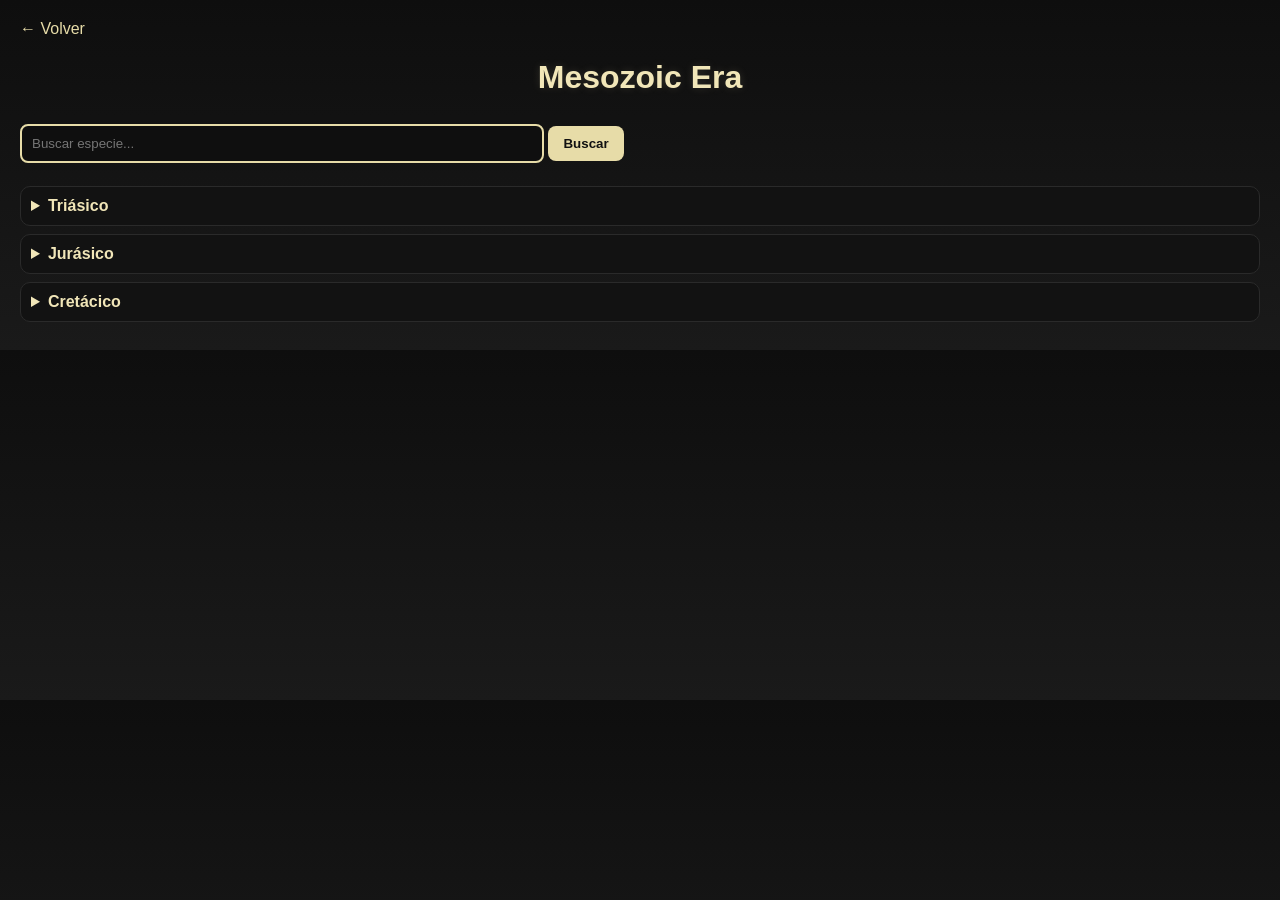
<file: categoria 2.html>
<!DOCTYPE html> 
<html>
<head>
<meta charset="UTF-8">
<meta name="viewport" content="width=device-width, initial-scale=1.0">
<title>Mesozoic</title>
<link rel="stylesheet" href="style.css">
  <link rel="icon" href="logo.ico">
</head>

<body>

<div class="fade"></div>

<a href="categorias.html">← Volver</a>

<h1>Mesozoic Era</h1>

<input type="text" id="buscador" placeholder="Buscar especie...">
<button onclick="buscar()">Buscar</button>

<details>
<summary>Triásico</summary>

<details><summary>Coelophysis</summary><p>Coelophysis fue uno de los primeros dinosaurios depredadores del Triásico.<br>Era ligero, rápido y probablemente cazaba pequeños animales en grupos o de forma solitaria.<br>Su cuerpo delgado lo hacía ideal para ecosistemas áridos.</p></details>

<details><summary>Herrerasaurus</summary><p>Herrerasaurus fue un depredador temprano muy importante.<br>Tenía mandíbulas fuertes y un cuerpo ágil para cazar reptiles pequeños.<br>Es uno de los primeros grandes carnívoros dinosaurianos.</p></details>

<details><summary>Eoraptor</summary><p>Eoraptor es uno de los dinosaurios más primitivos conocidos.<br>Probablemente era omnívoro y representa una etapa muy temprana en la evolución de los dinosaurios.<br>Es clave para entender su origen.</p></details>

<details><summary>Staurikosaurus</summary><p>Staurikosaurus fue un pequeño depredador del Triásico.<br>Tenía un cuerpo ligero que le permitía moverse rápidamente.<br>Cazaba presas pequeñas en ambientes secos.</p></details>

<details><summary>Chindesaurus</summary><p>Chindesaurus fue un dinosaurio carnívoro primitivo.<br>Sus restos son incompletos pero se cree que era un depredador ligero.<br>Vivió en ecosistemas del Triásico tardío.</p></details>

<details><summary>Daemonosaurus</summary><p>Daemonosaurus tenía un cráneo extraño con dientes grandes.<br>Este rasgo sugiere una dieta especializada dentro de los dinosaurios tempranos.<br>Es importante para entender su evolución.</p></details>

<details><summary>Tawa</summary><p>Tawa fue un dinosaurio basal importante.<br>Ayuda a entender el origen de los terópodos.<br>Vivía en ambientes secos del Triásico.</p></details>

<details><summary>Guaibasaurus</summary><p>Guaibasaurus muestra rasgos mixtos entre grupos de dinosaurios.<br>Es importante en la transición evolutiva temprana.<br>Probablemente era omnívoro.</p></details>

<details><summary>Saturnalia</summary><p>Saturnalia fue un prosaurópodo primitivo.<br>Se alimentaba de plantas y tenía cuerpo ligero.<br>Vivía en pequeños grupos.</p></details>

<details><summary>Panphagia</summary><p>Panphagia probablemente era omnívoro.<br>Representa un paso intermedio en la dieta de los dinosaurios.<br>Es muy importante evolutivamente.</p></details>

<details><summary>Chromogisaurus</summary><p>Chromogisaurus fue un herbívoro temprano.<br>Vivía en ambientes secos del Triásico.<br>Se movía en pequeños grupos.</p></details>

<details><summary>Plateosaurus</summary><p>Plateosaurus fue un gran herbívoro del Triásico.<br>Podía crecer bastante y alimentarse de vegetación alta.<br>Es uno de los primeros grandes dinosaurios.</p></details>

<details><summary>Riojasaurus</summary><p>Riojasaurus fue un gran herbívoro con cuello largo.<br>Vivía en manadas para protección.<br>Se alimentaba de plantas altas.</p></details>

<details><summary>Unaysaurus</summary><p>Unaysaurus fue un prosaurópodo temprano.<br>Es pariente de otros herbívoros primitivos.<br>Se alimentaba de vegetación baja.</p></details>

<details><summary>Sellosaurus</summary><p>Sellosaurus era un herbívoro del Triásico.<br>Se desplazaba en manadas.<br>Tenía cuerpo ligero y cuello largo.</p></details>

<details><summary>Thecodontosaurus</summary><p>Thecodontosaurus fue uno de los primeros dinosaurios conocidos en Europa.<br>Era pequeño y posiblemente omnívoro.<br>Muy importante en la evolución temprana.</p></details>

<details><summary>Efraasia</summary><p>Efraasia es un dinosaurio basal del Triásico.<br>Muestra rasgos de transición hacia saurópodos.<br>Era herbívoro ligero.</p></details>

<details><summary>Postosuchus</summary><p>Postosuchus no era dinosaurio, sino un gran depredador arcosaurio.<br>Dominaba antes de los dinosaurios.<br>Tenía gran fuerza y mordida poderosa.</p></details>

<details><summary>Saurosuchus</summary><p>Saurosuchus fue un depredador gigante del Triásico.<br>Era uno de los máximos cazadores de su época.<br>Muy robusto y fuerte.</p></details>

<details><summary>Fasolasuchus</summary><p>Fasolasuchus fue uno de los mayores depredadores del Triásico.<br>Superaba en tamaño a muchos otros reptiles.<br>Era un superdepredador terrestre.</p></details>

<details><summary>Prestosuchus</summary><p>Prestosuchus era un gran depredador arcosaurio.<br>Cazaba otros reptiles medianos.<br>Tenía cuerpo fuerte y musculoso.</p></details>

<details><summary>Batrachotomus</summary><p>Batrachotomus fue un depredador del Triásico medio.<br>Era activo y cazador eficiente.<br>Tenía cuerpo robusto.</p></details>

<details><summary>Luperosuchus</summary><p>Luperosuchus fue un gran reptil depredador.<br>Vivía en ambientes terrestres cálidos.<br>Era cazador activo.</p></details>

<details><summary>Riojasuchus</summary><p>Riojasuchus era un pequeño depredador.<br>Probablemente cazaba insectos y pequeños animales.<br>Ágil y ligero.</p></details>

<details><summary>Ornithosuchus</summary><p>Ornithosuchus fue un arcosaurio primitivo.<br>Tenía postura semi-erecta.<br>Era un depredador oportunista.</p></details>

<details><summary>Desmatosuchus</summary><p>Desmatosuchus era un reptil acorazado.<br>Tenía espinas defensivas grandes.<br>Se protegía de depredadores.</p></details>

<details><summary>Aetosaurus</summary><p>Aetosaurus era un herbívoro blindado.<br>Se alimentaba de plantas bajas.<br>Muy protegido por placas óseas.</p></details>

<details><summary>Typothorax</summary><p>Typothorax era un reptil completamente acorazado.<br>Vivía en ambientes secos.<br>Defensa muy desarrollada.</p></details>

<details><summary>Stagonolepis</summary><p>Stagonolepis fue un herbívoro blindado.<br>Se alimentaba de vegetación baja.<br>Muy común en su ecosistema.</p></details>

<details><summary>Paratypothorax</summary><p>Paratypothorax era un reptil acorazado.<br>Tenía protección ósea completa.<br>Defensa contra depredadores.</p></details>

<details><summary>Placerias</summary><p>Placerias fue un gran herbívoro robusto.<br>Tenía colmillos y cuerpo pesado.<br>Vivía en manadas.</p></details>

<details><summary>Ischigualastia</summary><p>Ischigualastia era similar a Placerias.<br>Gran herbívoro del Triásico tardío.<br>Muy resistente.</p></details>

<details><summary>Exaeretodon</summary><p>Exaeretodon fue un cinodonte herbívoro.<br>Relacionado con mamíferos.<br>Importante en evolución.</p></details>

<details><summary>Cynognathus</summary><p>Cynognathus fue un depredador cinodonte.<br>Tenía rasgos mamíferos.<br>Cazador eficiente.</p></details>

<details><summary>Diademodon</summary><p>Diademodon fue un herbívoro cinodonte.<br>Vivía en grupos sociales.<br>Muy común.</p></details>

<details><summary>Massetognathus</summary><p>Massetognathus fue un pequeño cinodonte.<br>Importante en evolución mamífera.<br>Herbívoro ligero.</p></details>

<details><summary>Traversodon</summary><p>Traversodon fue un herbívoro cinodonte.<br>Se alimentaba de vegetación dura.<br>Adaptado a ambientes secos.</p></details>

<details><summary>Lystrosaurus</summary><p>Lystrosaurus fue un animal muy resistente.<br>Sobrevivió a extinciones masivas.<br>Uno de los más exitosos del Triásico.</p></details>

<details><summary>Kannemeyeria</summary><p>Kannemeyeria fue un gran herbívoro dicinodonte.<br>Dominaba ecosistemas del Triásico medio.<br>Muy robusto.</p></details>

<details><summary>Tanystropheus</summary><p>Tanystropheus tenía cuello extremadamente largo.<br>Vivía cerca del agua.<br>Cazaba peces.</p></details>

<details><summary>Macrocnemus</summary><p>Macrocnemus era un reptil pequeño.<br>Probablemente insectívoro.<br>Ágil.</p></details>

<details><summary>Prolacerta</summary><p>Prolacerta fue un reptil basal.<br>Importante en evolución de arcosaurios.<br>Pequeño cazador.</p></details>

<details><summary>Proterosuchus</summary><p>Proterosuchus fue un depredador temprano.<br>Tenía hocico curvado.<br>Cazador primitivo.</p></details>

<details><summary>Erythrosuchus</summary><p>Erythrosuchus fue un gran depredador.<br>Uno de los primeros superdepredadores.<br>Muy poderoso.</p></details>

<details><summary>Euparkeria</summary><p>Euparkeria fue un pequeño arcosaurio ágil.<br>Importante en evolución de dinosaurios.<br>Muy rápido.</p></details>

<details><summary>Sharovipteryx</summary><p>Sharovipteryx era un reptil planeador.<br>Usaba membranas para deslizarse.<br>Muy extraño.</p></details>

<details><summary>Longisquama</summary><p>Longisquama tenía estructuras largas en la espalda.<br>Posible adaptación para planeo.<br>Muy misterioso.</p></details>

</details>
<details>
<summary>Jurásico</summary>

<details><summary>Allosaurus</summary><p>Allosaurus fue uno de los principales depredadores del Jurásico.<br>Era un terópodo grande, ágil y muy eficiente cazando dinosaurios herbívoros de tamaño medio y grande.<br>Probablemente usaba emboscadas y ataques coordinados para derribar presas.</p></details>

<details><summary>Ceratosaurus</summary><p>Ceratosaurus era un depredador con un cuerno distintivo en la cabeza.<br>Vivía en ambientes semiáridos y cazaba presas medianas.<br>Su cuerpo era robusto y adaptado a la caza activa.</p></details>

<details><summary>Torvosaurus</summary><p>Torvosaurus fue uno de los depredadores más grandes del Jurásico.<br>Tenía mandíbulas muy fuertes y garras grandes.<br>Era un cazador dominante en su ecosistema.</p></details>

<details><summary>Megalosaurus</summary><p>Megalosaurus es uno de los primeros dinosaurios descritos científicamente.<br>Era un carnívoro grande y poderoso del Jurásico medio.<br>Probablemente cazaba grandes herbívoros.</p></details>

<details><summary>Eustreptospondylus</summary><p>Eustreptospondylus era un depredador ágil del Jurásico.<br>Probablemente podía nadar y cazar en zonas costeras.<br>Tenía un cuerpo ligero y rápido.</p></details>

<details><summary>Piatnitzkysaurus</summary><p>Piatnitzkysaurus fue un terópodo sudamericano del Jurásico.<br>Era un cazador mediano con buena agilidad.<br>Se alimentaba de otros dinosaurios pequeños.</p></details>

<details><summary>Yangchuanosaurus</summary><p>Yangchuanosaurus fue un gran depredador asiático.<br>Tenía un cráneo robusto y dientes afilados.<br>Era uno de los principales cazadores de su región.</p></details>

<details><summary>Sinraptor</summary><p>Sinraptor era un terópodo rápido y ligero.<br>Probablemente cazaba en solitario.<br>Tenía gran velocidad y buena visión.</p></details>

<details><summary>Monolophosaurus</summary><p>Monolophosaurus tenía una cresta única en la cabeza.<br>Se cree que podía usarse para exhibición o reconocimiento.<br>Era un depredador de tamaño medio.</p></details>

<details><summary>Cryolophosaurus</summary><p>Cryolophosaurus fue uno de los primeros dinosaurios de regiones frías.<br>Tenía una cresta distintiva sobre la cabeza.<br>Era un depredador activo.</p></details>

<details><summary>Compsognathus</summary><p>Compsognathus era un dinosaurio pequeño y muy ligero.<br>Cazaba insectos y pequeños vertebrados.<br>Es uno de los terópodos más pequeños conocidos.</p></details>

<details><summary>Ornitholestes</summary><p>Ornitholestes era un pequeño depredador ágil.<br>Probablemente cazaba lagartos y insectos.<br>Tenía manos adaptadas para agarrar presas.</p></details>

<details><summary>Coelurus</summary><p>Coelurus era un terópodo pequeño del Jurásico.<br>Se movía rápidamente para evitar depredadores mayores.<br>Era un cazador oportunista.</p></details>

<details><summary>Proceratosaurus</summary><p>Proceratosaurus es un pariente temprano de los tiranosaurios.<br>Tenía una pequeña cresta nasal.<br>Era un depredador ligero.</p></details>

<details><summary>Guanlong</summary><p>Guanlong era un tiranosauroide primitivo.<br>Tenía una cresta en la cabeza muy llamativa.<br>Es importante en la evolución del T. rex.</p></details>

<details><summary>Dilophosaurus</summary><p>Dilophosaurus tenía dos crestas en la cabeza.<br>Era un depredador rápido y ligero.<br>Probablemente cazaba en solitario.</p></details>

<details><summary>Stegosaurus</summary><p>Stegosaurus es famoso por sus placas dorsales.<br>Estas podían ayudar en defensa o regulación de temperatura.<br>Su cola con púas era su principal arma.</p></details>

<details><summary>Kentrosaurus</summary><p>Kentrosaurus era un estegosaurio con espinas largas.<br>Tenía defensa muy efectiva contra depredadores.<br>Vivía en manadas.</p></details>

<details><summary>Huayangosaurus</summary><p>Huayangosaurus fue un estegosaurio primitivo.<br>Más pequeño que otros miembros del grupo.<br>Se alimentaba de vegetación baja.</p></details>

<details><summary>Tuojiangosaurus</summary><p>Tuojiangosaurus era un herbívoro acorazado.<br>Tenía placas y espinas defensivas.<br>Muy similar a Stegosaurus.</p></details>

<details><summary>Brachiosaurus</summary><p>Brachiosaurus fue un gigante del Jurásico.<br>Su cuello alto le permitía comer de árboles altos.<br>Uno de los animales terrestres más grandes.</p></details>

<details><summary>Giraffatitan</summary><p>Giraffatitan era similar a Brachiosaurus.<br>Tenía un cuello extremadamente largo.<br>Se alimentaba de vegetación alta.</p></details>

<details><summary>Diplodocus</summary><p>Diplodocus era un saurópodo muy largo.<br>Su cola funcionaba como defensa.<br>Se alimentaba de plantas bajas.</p></details>

<details><summary>Apatosaurus</summary><p>Apatosaurus era un herbívoro gigante.<br>Se movía en manadas.<br>Tenía cuello largo y cuerpo pesado.</p></details>

<details><summary>Brontosaurus</summary><p>Brontosaurus es un famoso saurópodo.<br>Vivía en ambientes húmedos.<br>Se alimentaba de vegetación alta.</p></details>

<details><summary>Barosaurus</summary><p>Barosaurus tenía un cuello extremadamente largo.<br>Podía alcanzar árboles muy altos.<br>Era un herbívoro tranquilo.</p></details>

<details><summary>Supersaurus</summary><p>Supersaurus fue uno de los dinosaurios más largos.<br>Su tamaño era enorme incluso entre saurópodos.<br>Se alimentaba de grandes cantidades de plantas.</p></details>

<details><summary>Camarasaurus</summary><p>Camarasaurus tenía un cuerpo robusto.<br>Su cráneo era más fuerte que otros saurópodos.<br>Se alimentaba de vegetación dura.</p></details>

<details><summary>Mamenchisaurus</summary><p>Mamenchisaurus tenía uno de los cuellos más largos conocidos.<br>Podía alcanzar vegetación muy alta.<br>Era un herbívoro especializado.</p></details>

<details><summary>Omeisaurus</summary><p>Omeisaurus era un saurópodo asiático.<br>Tenía cuello largo y cuerpo masivo.<br>Vivía en bosques jurásicos.</p></details>

<details><summary>Shunosaurus</summary><p>Shunosaurus tenía una cola con maza pequeña.<br>Probablemente usada para defensa.<br>Era herbívoro.</p></details>

<details><summary>Patagosaurus</summary><p>Patagosaurus era un saurópodo sudamericano.<br>Vivía en manadas.<br>Se alimentaba de plantas altas.</p></details>

<details><summary>Dryosaurus</summary><p>Dryosaurus era un herbívoro rápido.<br>Podía correr para escapar de depredadores.<br>Se alimentaba de plantas bajas.</p></details>

<details><summary>Camptosaurus</summary><p>Camptosaurus era un ornitópodo robusto.<br>Tenía mandíbulas fuertes para plantas duras.<br>Vivía en grupos.</p></details>

<details><summary>Callovosaurus</summary><p>Callovosaurus era un ornitópodo primitivo.<br>Pequeño y ágil.<br>Herbívoro ligero.</p></details>

<details><summary>Othnielia</summary><p>Othnielia era un dinosaurio pequeño.<br>Muy rápido y ligero.<br>Escapaba de depredadores fácilmente.</p></details>

<details><summary>Drinker</summary><p>Drinker era un pequeño herbívoro.<br>Vivía cerca de vegetación abundante.<br>Muy ágil.</p></details>

<details><summary>Scelidosaurus</summary><p>Scelidosaurus era un dinosaurio acorazado temprano.<br>Tenía placas defensivas en su cuerpo.<br>Herbívoro protegido.</p></details>

<details><summary>Archaeopteryx</summary><p>Archaeopteryx es clave en la evolución de aves.<br>Tenía plumas pero también dientes.<br>Era capaz de planear o volar corto.</p></details>

<details><summary>Lesothosaurus</summary><p>Lesothosaurus era un pequeño herbívoro primitivo.<br>Muy rápido y ligero.<br>Vivía en ambientes abiertos.</p></details>

<details><summary>Hexinlusaurus</summary><p>Hexinlusaurus era un ornitópodo temprano.<br>Pequeño herbívoro.<br>Se alimentaba de vegetación baja.</p></details>

<details><summary>Yandusaurus</summary><p>Yandusaurus era un dinosaurio herbívoro pequeño.<br>Vivía en Asia.<br>Muy ágil.</p></details>

<details><summary>Massospondylus</summary><p>Massospondylus fue un prosaurópodo temprano.<br>Tenía cuello largo.<br>Se alimentaba de plantas.</p></details>

<details><summary>Anchisaurus</summary><p>Anchisaurus era un herbívoro primitivo.<br>Pequeño y ligero.<br>Importante en evolución de saurópodos.</p></details>

<details><summary>Lufengosaurus</summary><p>Lufengosaurus era un herbívoro asiático.<br>Tenía cuerpo robusto.<br>Vivía en grupos.</p></details>

<details><summary>Sarahsaurus</summary><p>Sarahsaurus era un dinosaurio primitivo.<br>Tenía manos fuertes.<br>Probablemente omnívoro.</p></details>
  </details>
<details>
  <summary>Cretácico</summary>

  <details><summary>Tyrannosaurus rex</summary><p>Tyrannosaurus rex fue uno de los depredadores terrestres más grandes de todos los tiempos.<br>Tenía una mordida extremadamente poderosa capaz de triturar huesos.<br>Vivió al final del Cretácico en Norteamérica.</p></details>

  <details><summary>Tarbosaurus</summary><p>Tarbosaurus era un pariente cercano del T. rex.<br>Habitaba Asia y era un gran depredador.<br>Tenía un cráneo robusto y fuerte capacidad de caza.</p></details>

  <details><summary>Albertosaurus</summary><p>Albertosaurus fue un tiranosáurido más ligero que el T. rex.<br>Probablemente cazaba en grupos o emboscadas.<br>Vivió en Norteamérica.</p></details>

  <details><summary>Gorgosaurus</summary><p>Gorgosaurus era un depredador rápido y ágil.<br>Se alimentaba de dinosaurios herbívoros.<br>Tenía un estilo de caza activo.</p></details>

  <details><summary>Daspletosaurus</summary><p>Daspletosaurus fue un gran tiranosáurido.<br>Tenía dientes gruesos y mandíbula fuerte.<br>Era un cazador dominante.</p></details>

  <details><summary>Zhuchengtyrannus</summary><p>Zhuchengtyrannus fue un gran tiranosáurido asiático.<br>Tenía cráneo robusto.<br>Probablemente cazaba grandes herbívoros.</p></details>

  <details><summary>Velociraptor</summary><p>Velociraptor era un depredador pequeño pero muy inteligente.<br>Usaba garras en forma de hoz para cazar.<br>Vivía en desiertos del Cretácico.</p></details>

  <details><summary>Deinonychus</summary><p>Deinonychus fue un cazador rápido y agresivo.<br>Es famoso por su garra en forma de cuchilla.<br>Probablemente cazaba en grupo.</p></details>

  <details><summary>Utahraptor</summary><p>Utahraptor era un dromeosaurio gigante.<br>Mucho más grande que Velociraptor.<br>Era un depredador muy poderoso.</p></details>

  <details><summary>Dromaeosaurus</summary><p>Dromaeosaurus era un cazador compacto y fuerte.<br>Tenía dientes robustos.<br>Probablemente era muy agresivo.</p></details>

  <details><summary>Achillobator</summary><p>Achillobator era un gran dromeosaurio.<br>Tenía garras muy desarrolladas.<br>Era un depredador terrestre activo.</p></details>

  <details><summary>Buitreraptor</summary><p>Buitreraptor era un dromeosaurio delgado.<br>Cazaba presas pequeñas.<br>Vivía en Sudamérica.</p></details>

  <details><summary>Microraptor</summary><p>Microraptor tenía plumas en brazos y patas.<br>Podía planear entre árboles.<br>Es clave en la evolución del vuelo.</p></details>

  <details><summary>Spinosaurus</summary><p>Spinosaurus fue uno de los mayores depredadores del Cretácico.<br>Tenía una vela en la espalda.<br>Era semiacuático y cazaba peces.</p></details>

  <details><summary>Baryonyx</summary><p>Baryonyx era un terópodo pescador.<br>Tenía garras grandes para atrapar peces.<br>Vivía cerca de ríos.</p></details>

  <details><summary>Suchomimus</summary><p>Suchomimus era similar a Baryonyx.<br>Tenía hocico largo como un cocodrilo.<br>Se alimentaba principalmente de peces.</p></details>

  <details><summary>Irritator</summary><p>Irritator era un espinosáurido.<br>Su cráneo estaba mal conservado inicialmente.<br>Probablemente era pescador.</p></details>

  <details><summary>Carcharodontosaurus</summary><p>Carcharodontosaurus fue un gran depredador africano.<br>Tenía dientes similares a tiburón.<br>Era un cazador dominante.</p></details>

  <details><summary>Giganotosaurus</summary><p>Giganotosaurus fue uno de los mayores terópodos conocidos.<br>Vivía en Sudamérica.<br>Cazaba grandes saurópodos.</p></details>

  <details><summary>Mapusaurus</summary><p>Mapusaurus era un gran carnívoro argentino.<br>Se cree que cazaba en grupo.<br>Era muy poderoso.</p></details>

  <details><summary>Acrocanthosaurus</summary><p>Acrocanthosaurus tenía espinas altas en su espalda.<br>Era un gran depredador de Norteamérica.<br>Muy fuerte y pesado.</p></details>

  <details><summary>Carnotaurus</summary><p>Carnotaurus tenía cuernos sobre los ojos.<br>Era un depredador muy rápido.<br>Tenía brazos extremadamente pequeños.</p></details>

  <details><summary>Majungasaurus</summary><p>Majungasaurus era un depredador de Madagascar.<br>Probablemente caníbal ocasional.<br>Tenía cráneo muy robusto.</p></details>

  <details><summary>Abelisaurus</summary><p>Abelisaurus fue un terópodo sudamericano.<br>Tenía brazos muy reducidos.<br>Era un cazador eficiente.</p></details>

  <details><summary>Rajasaurus</summary><p>Rajasaurus vivía en India.<br>Tenía una pequeña cresta en la cabeza.<br>Era un depredador fuerte.</p></details>

  <details><summary>Therizinosaurus</summary><p>Therizinosaurus tenía garras gigantes.<br>Era herbívoro a pesar de su apariencia.<br>Muy extraño dentro de los dinosaurios.</p></details>

  <details><summary>Beipiaosaurus</summary><p>Beipiaosaurus tenía plumas primitivas.<br>Era herbívoro.<br>Vivía en Asia.</p></details>

  <details><summary>Falcarius</summary><p>Falcarius muestra transición evolutiva.<br>Entre carnívoros y herbívoros.<br>Tenía dieta mixta.</p></details>

  <details><summary>Oviraptor</summary><p>Oviraptor fue un dinosaurio con pico sin dientes.<br>Se pensaba que robaba huevos.<br>Hoy se cree que cuidaba nidos.</p></details>

  <details><summary>Citipati</summary><p>Citipati es famoso por fósiles sobre nidos.<br>Probablemente cuidaba a sus crías.<br>Tenía cresta distintiva.</p></details>

  <details><summary>Khaan</summary><p>Khaan era un oviraptórido ágil.<br>Tenía dieta variada.<br>Vivía en Asia.</p></details>

  <details><summary>Caudipteryx</summary><p>Caudipteryx tenía plumas bien desarrolladas.<br>Probablemente no volaba.<br>Es importante en evolución de aves.</p></details>

  <details><summary>Gallimimus</summary><p>Gallimimus era un dinosaurio muy veloz.<br>Se parecía a un avestruz.<br>Probablemente omnívoro.</p></details>

  <details><summary>Struthiomimus</summary><p>Struthiomimus era un corredor rápido.<br>Tenía cuerpo ligero.<br>Se alimentaba de plantas e insectos.</p></details>

  <details><summary>Ornithomimus</summary><p>Ornithomimus era similar a un avestruz.<br>Muy veloz.<br>Vivía en manadas.</p></details>

  <details><summary>Pachycephalosaurus</summary><p>Pachycephalosaurus tenía un cráneo grueso.<br>Probablemente usaba golpes en combates.<br>Era herbívoro.</p></details>

  <details><summary>Stygimoloch</summary><p>Stygimoloch tenía espinas en la cabeza.<br>Posiblemente usado en exhibición o defensa.<br>Era un dinosaurio juvenil o variante.</p></details>

  <details><summary>Dracorex</summary><p>Dracorex tenía aspecto muy extraño.<br>Con cuernos y espinas.<br>Relacionado con Pachycephalosaurus.</p></details>

  <details><summary>Triceratops</summary><p>Triceratops fue un gran herbívoro con tres cuernos.<br>Se defendía de depredadores.<br>Vivía en Norteamérica.</p></details>

  <details><summary>Torosaurus</summary><p>Torosaurus tenía un gran volante óseo.<br>Relacionado con Triceratops.<br>Herbívoro masivo.</p></details>

  <details><summary>Centrosaurus</summary><p>Centrosaurus tenía un solo cuerno nasal.<br>Vivía en grandes manadas.<br>Era herbívoro.</p></details>

  <details><summary>Styracosaurus</summary><p>Styracosaurus tenía múltiples espinas faciales.<br>Muy defensivo.<br>Vivía en grupo.</p></details>

  <details><summary>Pachyrhinosaurus</summary><p>Pachyrhinosaurus no tenía cuernos grandes.<br>Tenía protuberancias óseas.<br>Herbívoro social.</p></details>

  <details><summary>Ankylosaurus</summary><p>Ankylosaurus era completamente acorazado.<br>Tenía una cola en forma de maza.<br>Gran defensa contra depredadores.</p></details>

  <details><summary>Euoplocephalus</summary><p>Euoplocephalus era un anquilosaurio blindado.<br>Muy protegido.<br>Herbívoro lento.</p></details>

  <details><summary>Saichania</summary><p>Saichania era un anquilosaurio asiático.<br>Tenía armadura pesada.<br>Vivía en desiertos.</p></details>

  <details><summary>Pinacosaurus</summary><p>Pinacosaurus era un anquilosaurio joven frecuente en fósiles.<br>Tenía armadura ligera.<br>Vivía en grupo.</p></details>

  <details><summary>Parasaurolophus</summary><p>Parasaurolophus tenía una cresta tubular.<br>Probablemente usada para sonidos.<br>Era herbívoro.</p></details>

  <details><summary>Corythosaurus</summary><p>Corythosaurus tenía cresta en forma de casco.<br>Vivía en manadas.<br>Herbívoro social.</p></details>

  <details><summary>Lambeosaurus</summary><p>Lambeosaurus tenía cresta compleja.<br>Probablemente comunicativa.<br>Vivía en grupo.</p></details>

  <details><summary>Edmontosaurus</summary><p>Edmontosaurus era un gran herbívoro.<br>No tenía cresta.<br>Muy común en Norteamérica.</p></details>

  <details><summary>Maiasaura</summary><p>Maiasaura cuidaba a sus crías en nidos.<br>Muy importante en comportamiento parental.<br>Herbívoro social.</p></details>

  <details><summary>Iguanodon</summary><p>Iguanodon tenía pulgar en forma de espina.<br>Se defendía con él.<br>Herbívoro grande.</p></details>

  <details><summary>Ouranosaurus</summary><p>Ouranosaurus tenía vela en la espalda.<br>Probablemente para regulación térmica.<br>Herbívoro africano.</p></details>

  <details><summary>Tenontosaurus</summary><p>Tenontosaurus era un herbívoro común.<br>Frecuentemente cazado por Deinonychus.<br>Vivía en manadas.</p></details>

  <details><summary>Saltasaurus</summary><p>Saltasaurus era un saurópodo blindado.<br>Tenía osteodermos en la piel.<br>Muy resistente.</p></details>

  <details><summary>Argentinosaurus</summary><p>Argentinosaurus fue uno de los animales terrestres más grandes.<br>Vivía en Sudamérica.<br>Herbívoro gigante.</p></details>

  <details><summary>Patagotitan</summary><p>Patagotitan es otro titanosaurio gigantesco.<br>Extremadamente pesado y largo.<br>Vivía en Patagonia.</p></details>

  <details><summary>Alamosaurus</summary><p>Alamosaurus fue un titanosaurio de Norteamérica.<br>Uno de los últimos grandes dinosaurios.<br>Herbívoro masivo.</p></details>

</details>
</details>

<script>
function buscar() {
    let input = document.getElementById("buscador");
    let filtro = input.value.toLowerCase();

    let detalles = document.querySelectorAll("details details");

    detalles.forEach(det => {
        let texto = det.querySelector("summary").textContent.toLowerCase();

        if (texto.includes(filtro)) {
            det.style.display = "";
        } else {
            det.style.display = "none";
        }
    });
}
</script>

<script>
// Fade al entrar
window.addEventListener("load", () => {
    const fade = document.querySelector(".fade");
    fade.style.opacity = "0";
});

// Fade al salir
document.querySelectorAll("a").forEach(link => {
    link.addEventListener("click", function(e) {
        const href = this.getAttribute("href");

        if (href && !href.startsWith("#")) {
            e.preventDefault();

            const fade = document.querySelector(".fade");
            fade.classList.add("active");

            setTimeout(() => {
                window.location.href = href;
            }, 500);
        }
    });
});
</script>

</body>
</html>
</file>
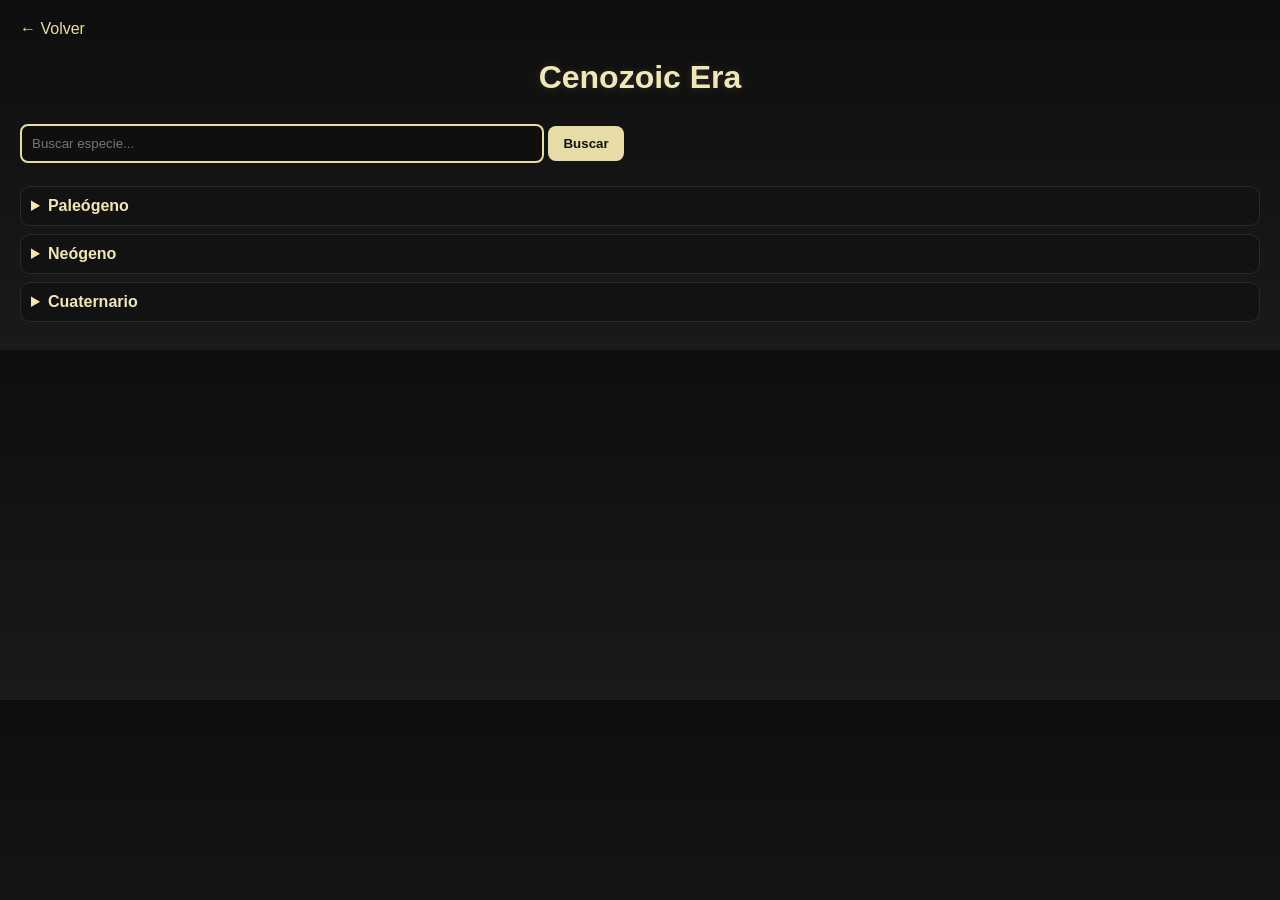
<file: categoria 3.html>
<!DOCTYPE html> 
<html>
<head>
    <meta charset="UTF-8">
    <meta name="viewport" content="width=device-width, initial-scale=1.0">
    <title>Cenozoic</title>
    <link rel="stylesheet" href="style.css">
    <link rel="icon" href="logo.ico">
</head>

<body>

    <div class="fade"></div>

    <a href="categorias.html">← Volver</a>

    <h1>Cenozoic Era</h1>

<input type="text" id="buscador" placeholder="Buscar especie...">
<button onclick="buscar()">Buscar</button>

<details>
    <summary>Paleógeno</summary>

    <details><summary>Eohippus</summary><p>Eohippus fue uno de los primeros ancestros del caballo moderno.<br>Era muy pequeño, del tamaño de un perro, y tenía varios dedos en sus patas.<br>Vivía en bosques densos y se alimentaba de hojas suaves.</p></details>

    <details><summary>Hyracotherium</summary><p>Hyracotherium es otro de los primeros caballos primitivos.<br>Tenía cuerpo ligero y patas adaptadas para moverse entre vegetación.<br>Habitaba zonas húmedas y boscosas.</p></details>

    <details><summary>Mesohippus</summary><p>Mesohippus fue una etapa intermedia en la evolución de los caballos.<br>Era más grande y rápido que sus antecesores.<br>Se adaptaba a espacios más abiertos.</p></details>

    <details><summary>Miohippus</summary><p>Miohippus fue un caballo primitivo más avanzado.<br>Tenía mejor capacidad para correr.<br>Se alimentaba de distintos tipos de plantas.</p></details>

    <details><summary>Uintatherium</summary><p>Uintatherium era un gran mamífero herbívoro.<br>Tenía protuberancias óseas en el cráneo.<br>Vivía en zonas húmedas y pantanosas.</p></details>

    <details><summary>Arsinoitherium</summary><p>Arsinoitherium era un herbívoro parecido a un rinoceronte.<br>Tenía enormes cuernos en la cabeza.<br>Habitaba regiones cálidas y húmedas.</p></details>

    <details><summary>Andrewsarchus</summary><p>Andrewsarchus fue uno de los mayores depredadores mamíferos terrestres.<br>Tenía una mandíbula extremadamente poderosa.<br>Probablemente era oportunista y carroñero.</p></details>

    <details><summary>Mesonyx</summary><p>Mesonyx era un mamífero carnívoro primitivo.<br>Tenía patas fuertes para correr.<br>Cazaba animales pequeños y medianos.</p></details>

    <details><summary>Hyaenodon</summary><p>Hyaenodon fue un depredador muy exitoso.<br>Tenía dientes afilados y gran fuerza de mordida.<br>Dominó durante millones de años.</p></details>

    <details><summary>Smilodon (temprano)</summary><p>Las primeras formas de Smilodon desarrollaron colmillos largos.<br>Usaban emboscadas para cazar.<br>Son antecesores de los famosos dientes de sable.</p></details>

    <details><summary>Nimravis</summary><p>Nimravis fue un falso felino dientes de sable.<br>Tenía cuerpo parecido a un gato.<br>Era un depredador ágil.</p></details>

    <details><summary>Dinictis</summary><p>Dinictis era un pequeño depredador ágil.<br>Tenía colmillos moderadamente largos.<br>Cazaba presas pequeñas.</p></details>

    <details><summary>Brontotherium</summary><p>Brontotherium fue un gran herbívoro.<br>Tenía estructuras óseas en la cabeza.<br>Vivía en manadas.</p></details>

    <details><summary>Embolotherium</summary><p>Embolotherium tenía una gran estructura en forma de escudo en la cabeza.<br>Probablemente la usaba para exhibición.<br>Era herbívoro.</p></details>

    <details><summary>Leptictidium</summary><p>Leptictidium era un pequeño mamífero saltador.<br>Se movía de forma similar a un canguro.<br>Se alimentaba de insectos.</p></details>

    <details><summary>Palaeotherium</summary><p>Palaeotherium era un pariente primitivo de los caballos.<br>Tenía cuerpo pequeño y robusto.<br>Vivía en bosques y se alimentaba de hojas.</p></details>

</details>

<details>
    <summary>Neógeno</summary>

    <details><summary>Megatherium</summary><p>Megatherium fue un perezoso gigante.<br>Podía ponerse de pie para alcanzar ramas.<br>Era herbívoro.</p></details>

    <details><summary>Eremotherium</summary><p>Eremotherium fue otro perezoso gigante.<br>Muy grande y fuerte.<br>Vivía en América.</p></details>

    <details><summary>Mylodon</summary><p>Mylodon era un perezoso terrestre más pequeño.<br>Tenía piel gruesa.<br>Se alimentaba de plantas.</p></details>

    <details><summary>Glyptodon</summary><p>Glyptodon era un armadillo gigante.<br>Tenía caparazón duro.<br>Muy protegido.</p></details>

    <details><summary>Doedicurus</summary><p>Doedicurus tenía una cola con maza.<br>Usada para defensa.<br>Era herbívoro.</p></details>

    <details><summary>Paraceratherium</summary><p>Paraceratherium fue uno de los mamíferos más grandes.<br>No tenía cuernos.<br>Era herbívoro gigante.</p></details>

    <details><summary>Indricotherium</summary><p>Indricotherium es otro nombre para gigantes similares a Paraceratherium.<br>Vivía en Asia.<br>Era enorme.</p></details>

    <details><summary>Deinotherium</summary><p>Deinotherium tenía colmillos curvados hacia abajo.<br>Relacionado con elefantes.<br>Vivía en bosques.</p></details>

    <details><summary>Platybelodon</summary><p>Platybelodon tenía mandíbula en forma de pala.<br>La usaba para cortar plantas.<br>Vivía cerca del agua.</p></details>

    <details><summary>Gomphotherium</summary><p>Gomphotherium tenía cuatro colmillos.<br>Era un proboscídeo primitivo.<br>Muy adaptable.</p></details>

    <details><summary>Chalicotherium</summary><p>Chalicotherium tenía garras en lugar de pezuñas.<br>Las usaba para alcanzar hojas.<br>Era herbívoro.</p></details>

    <details><summary>Sivatherium</summary><p>Sivatherium era similar a una jirafa robusta.<br>Tenía cuernos.<br>Era herbívoro.</p></details>

    <details><summary>Samotherium</summary><p>Samotherium era un antepasado de jirafas.<br>Tenía cuello largo.<br>Vivía en llanuras.</p></details>

    <details><summary>Borophagus</summary><p>Borophagus era un perro prehistórico.<br>Tenía mandíbula fuerte para huesos.<br>Era carroñero y cazador.</p></details>

    <details><summary>Epicyon</summary><p>Epicyon fue uno de los perros más grandes.<br>Tenía gran fuerza.<br>Era depredador.</p></details>

    <details><summary>Thylacosmilus</summary><p>Thylacosmilus era un marsupial con colmillos.<br>Similar a Smilodon.<br>Vivía en Sudamérica.</p></details>

    <details><summary>Australopithecus</summary><p>Australopithecus fue un homínido temprano.<br>Caminaba en dos patas.<br>Vivía en África.</p></details>

    <details><summary>Paranthropus</summary><p>Paranthropus tenía mandíbulas fuertes.<br>Adaptado a comer plantas duras.<br>Vivía en África.</p></details>

</details>

<details>
    <summary>Cuaternario</summary>

    <details><summary>Mammuthus</summary><p>Mammuthus fue el famoso mamut.<br>Tenía pelaje grueso.<br>Adaptado al frío.</p></details>

    <details><summary>Mastodon</summary><p>Mastodon era similar a un elefante.<br>Tenía colmillos largos.<br>Vivía en bosques.</p></details>

    <details><summary>Coelodonta</summary><p>Coelodonta fue el rinoceronte lanudo.<br>Adaptado al frío.<br>Tenía pelaje grueso.</p></details>

    <details><summary>Smilodon</summary><p>Smilodon tenía colmillos enormes.<br>Cazaba grandes presas.<br>Era depredador dominante.</p></details>

    <details><summary>Homotherium</summary><p>Homotherium era un felino dientes de sable.<br>Más adaptado a correr.<br>Cazaba en grupo.</p></details>

    <details><summary>Arctodus</summary><p>Arctodus fue un oso gigante.<br>Muy alto y fuerte.<br>Era omnívoro.</p></details>

    <details><summary>Ursus spelaeus</summary><p>El oso de las cavernas era muy grande.<br>Vivía en Europa.<br>Principalmente herbívoro.</p></details>

    <details><summary>Megaloceros</summary><p>Megaloceros tenía enormes astas.<br>Era un ciervo gigante.<br>Vivía en Eurasia.</p></details>

    <details><summary>Bison antiquus</summary><p>Bison antiquus era un bisonte antiguo.<br>Vivía en América.<br>Era herbívoro.</p></details>

    <details><summary>Diprotodon</summary><p>Diprotodon fue el marsupial más grande.<br>Vivía en Australia.<br>Era herbívoro.</p></details>

    <details><summary>Procoptodon</summary><p>Procoptodon era un canguro gigante.<br>Tenía gran tamaño.<br>Era herbívoro.</p></details>

    <details><summary>Homo habilis</summary><p>Homo habilis fue uno de los primeros humanos.<br>Usaba herramientas simples.<br>Vivía en África.</p></details>

    <details><summary>Homo erectus</summary><p>Homo erectus controlaba el fuego.<br>Se expandió fuera de África.<br>Era más avanzado.</p></details>

    <details><summary>Homo neanderthalensis</summary><p>Los neandertales eran humanos fuertes.<br>Adaptados al frío.<br>Vivían en Europa.</p></details>

    <details><summary>Homo sapiens</summary><p>Homo sapiens es el humano moderno.<br>Desarrolló cultura y tecnología.<br>Es la especie actual.</p></details>

</details>

<script>
function buscar() {
    let input = document.getElementById("buscador");
    let filtro = input.value.toLowerCase();

    let detalles = document.querySelectorAll("details details");

    detalles.forEach(det => {
        let texto = det.querySelector("summary").textContent.toLowerCase();

        if (texto.includes(filtro)) {
            det.style.display = "";
        } else {
            det.style.display = "none";
        }
    });
}
</script>

<script>
// Fade al entrar
window.addEventListener("load", () => {
    const fade = document.querySelector(".fade");
    fade.style.opacity = "0";
});

// Fade al salir
document.querySelectorAll("a").forEach(link => {
    link.addEventListener("click", function(e) {
        const href = this.getAttribute("href");

        if (href && !href.startsWith("#")) {
            e.preventDefault();

            const fade = document.querySelector(".fade");
            fade.classList.add("active");

            setTimeout(() => {
                window.location.href = href;
            }, 500);
        }
    });
});
</script>

 </body>
</html>
</file>
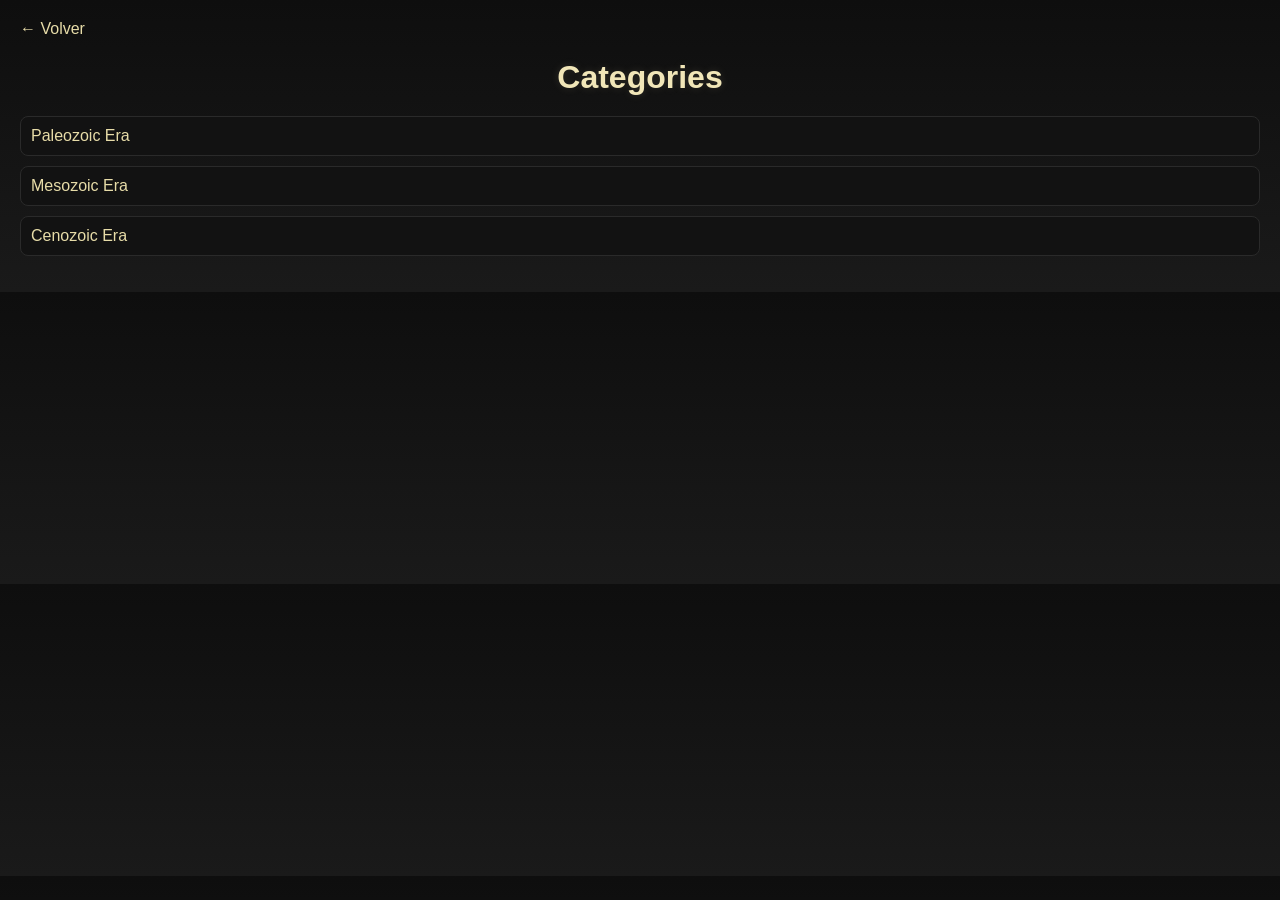
<file: categorias.html>
<!DOCTYPE html> 
<html>
<head>
    <meta charset="UTF-8">
    <meta name="viewport" content="width=device-width, initial-scale=1.0">
    <title>Categories</title>
    <link rel="stylesheet" href="style.css">
    <link rel="icon" href="logo.ico">
</head>

<body>

<div class="fade"></div>
    
    <a href="index.html">← Volver</a>

    <h1>Categories</h1>

    <ul>
        <li><a href="categoria 1.html">Paleozoic Era</a></li>
        <li><a href="categoria 2.html">Mesozoic Era</a></li>
        <li><a href="categoria 3.html">Cenozoic Era</a></li>
    </ul>

<script>
// Fade al entrar
window.addEventListener("load", () => {
    const fade = document.querySelector(".fade");
    fade.style.opacity = "0";
});

// Fade al salir
document.querySelectorAll("a").forEach(link => {
    link.addEventListener("click", function(e) {
        const href = this.getAttribute("href");

        if (href && !href.startsWith("#")) {
            e.preventDefault();

            const fade = document.querySelector(".fade");
            fade.classList.add("active");

            setTimeout(() => {
                window.location.href = href;
            }, 500);
        }
    });
});
</script>

</body>
</html>
</file>
<file: style.css>
/* =========================
   🌑 BASE GENERAL
========================= */

body {
    margin: 0;
    padding: 20px;
    font-family: Arial, sans-serif;
    background: linear-gradient(180deg, #0e0e0e, #1a1a1a);
    color: #f3eed7;
}

/* =========================
   🔗 LINKS
========================= */

a {
    color: #e7dca8;
    text-decoration: none;
    transition: 0.2s;
}

a:hover {
    color: #fff3c4;
    text-decoration: underline;
}

/* =========================
   🦴 TÍTULOS
========================= */

h1 {
    text-align: center;
    color: #f1e6b8;
    margin-bottom: 20px;
    text-shadow: 0 0 8px rgba(241, 230, 184, 0.15);
}

h2 {
    color: #e7dca8;
}

/* =========================
   🧭 HEADER (logo + nombre)
========================= */

header {
    display: flex;
    align-items: center;
    gap: 10px;
    padding: 10px 15px;
    background: #121212;
    border: 1px solid #2a2a2a;
    border-radius: 10px;
    margin-bottom: 20px;
}

header img {
    border-radius: 8px;
}

/* =========================
   📦 INTRO / SECCIONES
========================= */

section {
    margin: 20px 0;
    padding: 15px;
    background: #141414;
    border: 1px solid #2a2a2a;
    border-radius: 12px;
}

/* =========================
   📁 DETAILS (ACORDEÓN)
========================= */

details {
    background: #121212;
    margin: 8px 0;
    padding: 10px;
    border-radius: 10px;
    border: 1px solid #2a2a2a;
}

summary {
    cursor: pointer;
    font-weight: bold;
    color: #f1e6b8;
}

details p {
    margin-top: 10px;
    line-height: 1.5;
    color: #f3eed7;
}

/* =========================
   🔍 BUSCADOR
========================= */

input[type="text"],
input[type="email"],
textarea {
    width: 100%;
    max-width: 500px;
    padding: 10px;
    margin: 8px 0;
    border-radius: 8px;
    border: 1px solid #333;
    background: #0f0f0f;
    color: #f3eed7;
    outline: none;
}

/* =========================
   🔘 BOTONES
========================= */

button,
input[type="submit"] {
    padding: 10px 15px;
    border: none;
    border-radius: 8px;
    background: #e7dca8;
    color: #111;
    font-weight: bold;
    cursor: pointer;
    transition: 0.2s;
}

button:hover,
input[type="submit"]:hover {
    background: #d8c98e;
}

/* =========================
   📋 LISTAS (CATEGORIES)
========================= */

ul {
    list-style: none;
    padding: 0;
}

ul li {
    margin: 10px 0;
    padding: 10px;
    background: #121212;
    border: 1px solid #2a2a2a;
    border-radius: 8px;
}

/* =========================
   💬 FORMULARIO (Formspree)
========================= */

form {
    margin-top: 15px;
    display: flex;
    flex-direction: column;
    gap: 10px;
}

/* =========================
   🌫 FADE (transiciones)
========================= */

.fade {
    position: fixed;
    inset: 0;
    background: black;
    opacity: 0;
    pointer-events: none;
    transition: opacity 0.5s ease;
}

.fade.active {
    opacity: 1;
}

/* =========================
   📱 RESPONSIVE
========================= */

/* =========================
   📱 RESPONSIVE (Actualizado)
========================= */

@media (max-width: 768px) {
    body {
        padding: 10px; /* Menos espacio en los bordes para ganar pantalla */
        font-size: 16px; /* Tamaño de letra cómodo para leer */
    }

    header {
        flex-direction: column; /* El logo arriba y el nombre abajo */
        text-align: center;
        padding: 20px 10px;
    }

    header img {
        width: 80px; /* Un poco más pequeño para que no ocupe todo */
        height: auto;
    }

    /* Ajuste para que los cuadros no se vean tan apretados */
    section, details, ul li {
        padding: 12px;
        margin: 10px 0;
    }

    /* El buscador y botones ocuparán el 100% del ancho */
    input[type="text"], 
    button {
        width: 100%;
        box-sizing: border-box; /* Evita que el padding los ensanche de más */
        margin: 5px 0;
    }

    h1 {
        font-size: 1.8rem;
    }
}  @media (max-width: 600px) {
    body {
        padding: 10px;
    }

    header {
        flex-direction: column;
        text-align: center;
    }
}
/* Agrega esto a tu CSS general */
#buscador {
    margin-bottom: 15px;
    border: 2px solid #e7dca8; /* Un borde dorado para que resalte más */
}
.boton-volver {
    display: inline-block;
    padding: 10px 20px;
    background: #2a2a2a;
    border-radius: 5px;
    margin-bottom: 20px;
}
</file>
